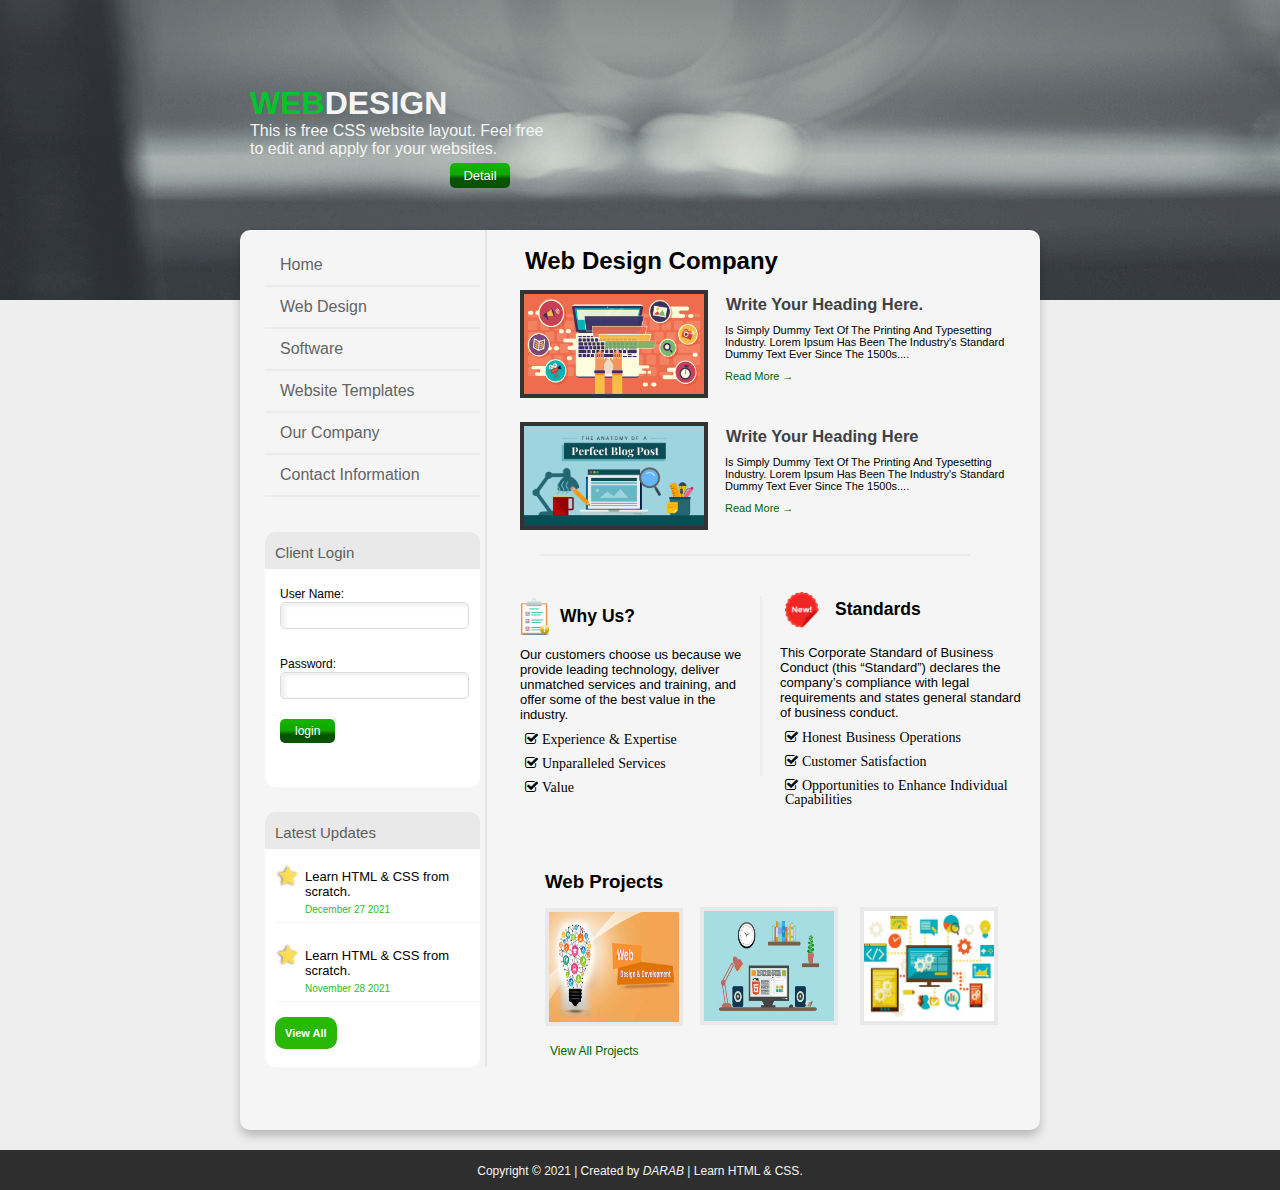
<file: index.html>
<!DOCTYPE html>
<html>

<head>
    <title>Website</title>
    <link rel="stylesheet" href="https://cdnjs.cloudflare.com/ajax/libs/font-awesome/4.7.0/css/font-awesome.min.css">
    <link href="css/home.css" rel="stylesheet">
</head>

<body>
    <header>
        <div id="top">
            <div class="container">
                <div id="header">
                    <h1><span>WEB</span>DESIGN</h1>
                    <p>This is free CSS website layout. Feel free to edit and apply for your websites.</p>
                    <span id="link"><a href="">Detail</a></span>
                </div>
            </div> <!-- end of top view -->
        </div> <!-- end of top-->
    </header> <!-- end of header-->
    <div id="main" class="container">
        <div id="sidebar">
            <div class="sidbar-box1">
                <ul>
                    <li><a href="index.html">Home</a></li>
                    <li><a href="web-design.html">Web Design</a></li>
                    <li><a href="software.html">Software</a></li>
                    <li><a href="website-template.html">Website Templates</a></li>
                    <li><a href="our-company.html">Our Company</a></li>
                    <li><a href="Contact-us.html">Contact Information</a></li>
                </ul>
            </div> <!-- sidebar-box end-->

            <div class="sidebar-box2">
                <form>
                    <div class="login-top">
                        <h3>Client Login</h3>
                    </div>
                    <div class="credential">
                        <span for="name">User Name:</span>
                        <input id="name" type="text" name="name">
                    </div>
                    <div class="credential">
                        <span for="pass">Password:</span>
                        <input id="pass" type="password" name="pass">
                    </div>
                    <div class="sub">
                        <input type="submit" value="login">
                    </div>
                </form>
            </div><!-- end of sidebar-box2 -->

            <div class="sidebar-box3">
                <div class="updates">
                    <h3>Latest Updates</h3>
                </div>
                <div class="update-block">
                    <p>Learn HTML & CSS from scratch.</p>
                    <time datetime="2021-12-27">December 27 2021</time>
                </div>

                <div class="update-block">
                    <p>Learn HTML & CSS from scratch.</p>
                    <time datetime="2021-11-28">November 28 2021</time>
                </div>

                <div class="down">
                    <p><a href="/">View All</a></p>
                </div>

            </div> <!-- end of sidebar-box3 -->

        </div>
        <!--end of sidebar-->

        <div class="col">
            <div class="column">
                <h2>Web Design Company</h2>
                <div class="para1">
                    <a href="/"><img src="images/col-img1.jpg" alt="col1">
                    <div class="para">
                        <h2>Write your heading here.</h2></a>
                        <p>Is simply dummy text of the printing and typesetting industry. Lorem Ipsum has been the
                            industry's
                            standard dummy text ever since the 1500s....
                        </p>
                        <p class="rdmr"><a href="/">Read More &rarr;</a></p>
                    </div>
                </div>

                <div class="para1">
                    <a href="/"><img src="images/col-img2.png" alt="col1">
                    <div class="para2">
                        <h2>Write your heading here</h2></a>
                        <p>Is simply dummy text of the printing and typesetting industry. Lorem Ipsum has been the
                            industry's
                            standard dummy text ever since the 1500s....
                        </p>
                        <p class="rdmr"><a href="/">Read More &rarr;</a></p>
                    </div>
                </div>
            </div>
            <div class="line"></div>

            <div class="col2">
                <div class="h2">
                    <h3>Why Us?</h3>
                </div>
                <div class="p2">
                    <p>
                        Our customers choose us because we provide leading technology, deliver unmatched services and
                        training, and offer some of the best value in the industry.
                    </p>
                </div>
                <div>
                    <ul class="ul">
                        <li class="fa fa-check-square-o"> Experience & Expertise</li>
                        <li class="fa fa-check-square-o"> Unparalleled Services</li>
                        <li class="fa fa-check-square-o"> Value</li>
                    </ul>
                </div>
            </div>

            <div class="hor-line">

            </div>

            <div class="col3">
                <div class="h3">
                    <h3>Standards</h3>
                </div>
                <div class="p2">
                    <p>
                        This Corporate Standard of Business Conduct (this “Standard”) declares the company’s compliance
                        with legal requirements and states general standard of business conduct.
                    </p>
                </div>
                <div class="list2">
                    <ul>
                        <li class="fa fa-check-square-o"> Honest Business Operations</li>
                        <li class="fa fa-check-square-o"> Customer Satisfaction</li>
                        <li class="fa fa-check-square-o"> Opportunities to Enhance Individual Capabilities</li>
                    </ul>
                </div>
            </div>

            <div class="col4">
                <div>
                    <h3>Web Projects</h3>
                </div>
                <div class="pro">
                    <img src="images/pic1.jpg" alt="project">
                </div>

                <div class="pro1">
                    <img src="images/pic2.jpeg" alt="project">
                </div>

                <div class="pro2">
                    <img src="images/pic3.jpg" alt="project">
                </div>

                <div class="all-projects">
                    <a href="/">View All Projects</a>
                </div>
            </div>
        </div>
        <!--end of col-->

    </div>

    <footer id="copyright">
        <div class="credit">
            <p class="cop">Copyright &copy; 2021 | Created by <em>DARAB</em> | Learn HTML & CSS.</p>
        </div>
    </footer>
</body>

</html>
</file>
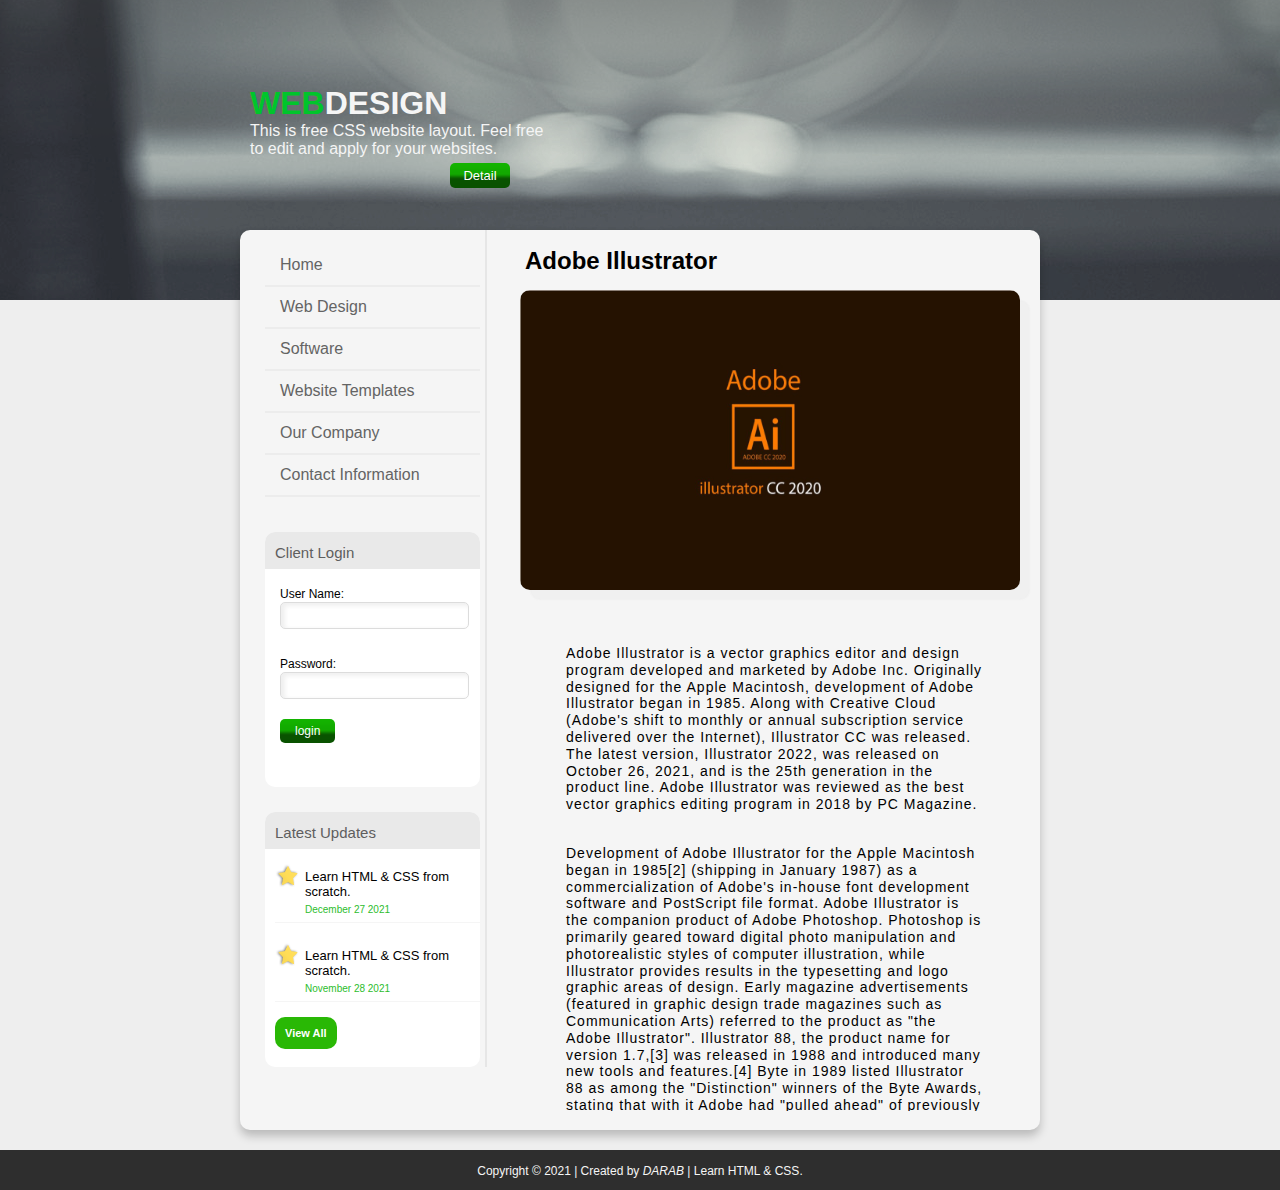
<file: adobe-illustrator.html>
<!DOCTYPE html>
<html>

<head>
    <title>Website</title>
    <link rel="stylesheet" href="https://cdnjs.cloudflare.com/ajax/libs/font-awesome/4.7.0/css/font-awesome.min.css">
    <link href="css/home.css" rel="stylesheet">
</head>

<body>
    <header>
        <div id="top">
            <div class="container">
                <div id="header">
                    <h1><span>WEB</span>DESIGN</h1>
                    <p>This is free CSS website layout. Feel free to edit and apply for your websites.</p>
                    <span id="link"><a href="">Detail</a></span>
                </div>
            </div> <!-- end of top view -->
        </div> <!-- end of top-->
    </header> <!-- end of header-->
    <div id="main" class="container">
        <div id="sidebar">
            <div class="sidbar-box1">
                <ul>
                    <li><a href="index.html">Home</a></li>
                    <li><a href="web-design.html">Web Design</a></li>
                    <li><a href="software.html">Software</a></li>
                    <li><a href="website-template.html">Website Templates</a></li>
                    <li><a href="our-company.html">Our Company</a></li>
                    <li><a href="Contact-us.html">Contact Information</a></li>
                </ul>
            </div> <!-- sidebar-box end-->

            <div class="sidebar-box2">
                <form>
                    <div class="login-top">
                        <h3>Client Login</h3>
                    </div>
                    <div class="credential">
                        <span for="name">User Name:</span>
                        <input id="name" type="text" name="name">
                    </div>
                    <div class="credential">
                        <span for="pass">Password:</span>
                        <input id="pass" type="password" name="pass">
                    </div>
                    <div class="sub">
                        <input type="submit" value="login">
                    </div>
                </form>
            </div><!-- end of sidebar-box2 -->

            <div class="sidebar-box3">
                <div class="updates">
                    <h3>Latest Updates</h3>
                </div>
                <div class="update-block">
                    <p>Learn HTML & CSS from scratch.</p>
                    <time datetime="2021-12-27">December 27 2021</time>
                </div>

                <div class="update-block">
                    <p>Learn HTML & CSS from scratch.</p>
                    <time datetime="2021-11-28">November 28 2021</time>
                </div>

                <div class="down">
                    <p><a href="/">View All</a></p>
                </div>

            </div> <!-- end of sidebar-box3 -->

        </div>
        <!--end of sidebar-->

        <div class="col">
            <div>
                <h2>Adobe Illustrator</h2>
                <div class="thumbnail">
                    <img src="images/Adobe-Illustrator.jpg" alt="our companay">
                </div>

                <div class="section">
                    <div class="our">
                        <p>Adobe Illustrator is a vector graphics editor and design program developed and marketed by
                            Adobe Inc. Originally designed for the Apple Macintosh, development of Adobe Illustrator
                            began in 1985. Along with Creative Cloud (Adobe's shift to monthly or annual subscription
                            service delivered over the Internet), Illustrator CC was released. The latest version,
                            Illustrator 2022, was released on October 26, 2021, and is the 25th generation in the
                            product line. Adobe Illustrator was reviewed as the best vector graphics editing program in
                            2018 by PC Magazine.
                        </p>

                        <p>
                            Development of Adobe Illustrator for the Apple Macintosh began in 1985[2] (shipping in
                            January 1987) as a commercialization of Adobe's in-house font development software and
                            PostScript file format. Adobe Illustrator is the companion product of Adobe Photoshop.
                            Photoshop is primarily geared toward digital photo manipulation and photorealistic styles of
                            computer illustration, while Illustrator provides results in the typesetting and logo
                            graphic areas of design. Early magazine advertisements (featured in graphic design trade
                            magazines such as Communication Arts) referred to the product as "the Adobe Illustrator".
                            Illustrator 88, the product name for version 1.7,[3] was released in 1988 and introduced
                            many new tools and features.[4]

                            Byte in 1989 listed Illustrator 88 as among the "Distinction" winners of the Byte Awards,
                            stating that with it Adobe had "pulled ahead" of previously industry-dominant competitor
                            Aldus FreeHand.[5]

                            Early versions of the software did not support working in preview mode and users needed to
                            have two windows open on their desktop in order to have a live preview of their work. One
                            window would show the work in progress and the other window would show a preview of the work
                            in progress.
                        </p>
                    </div>
                </div>
            </div>
        </div>
        <!--end of col-->

    </div>

    <footer id="copyright">
        <div class="credit">
            <p class="cop">Copyright &copy; 2021 | Created by <em>DARAB</em> | Learn HTML & CSS.</p>
        </div>
    </footer>
</body>

</html>
</file>
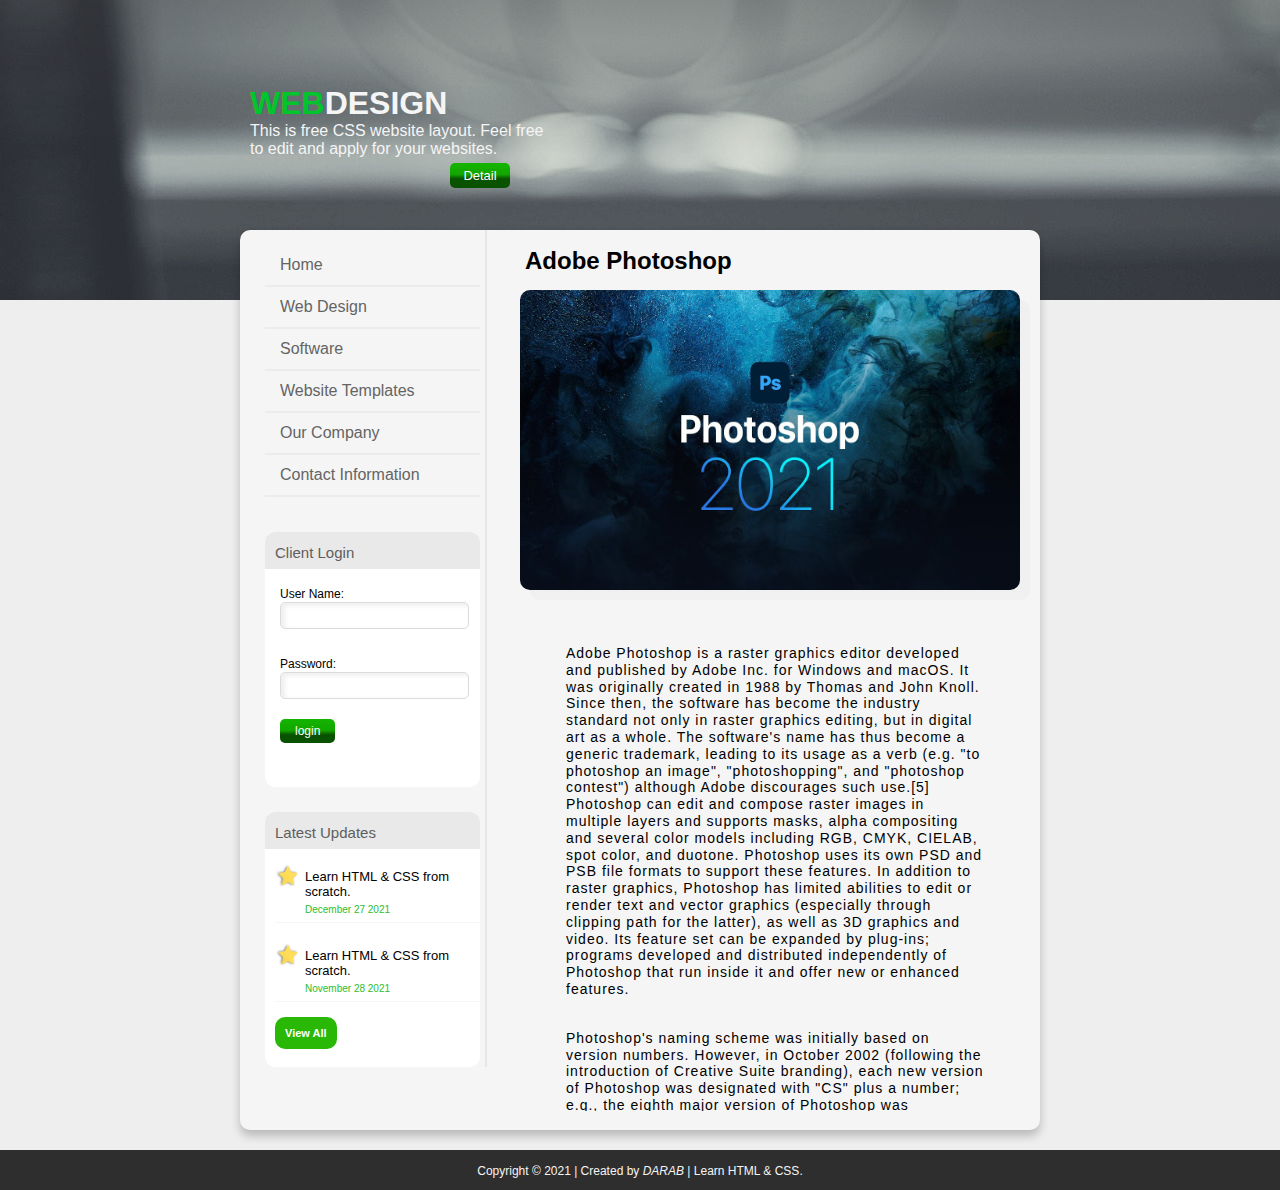
<file: adobe-photoshop.html>
<!DOCTYPE html>
<html>

<head>
    <title>Website</title>
    <link rel="stylesheet" href="https://cdnjs.cloudflare.com/ajax/libs/font-awesome/4.7.0/css/font-awesome.min.css">
    <link href="css/home.css" rel="stylesheet">
</head>

<body>
    <header>
        <div id="top">
            <div class="container">
                <div id="header">
                    <h1><span>WEB</span>DESIGN</h1>
                    <p>This is free CSS website layout. Feel free to edit and apply for your websites.</p>
                    <span id="link"><a href="">Detail</a></span>
                </div>
            </div> <!-- end of top view -->
        </div> <!-- end of top-->
    </header> <!-- end of header-->
    <div id="main" class="container">
        <div id="sidebar">
            <div class="sidbar-box1">
                <ul>
                    <li><a href="index.html">Home</a></li>
                    <li><a href="web-design.html">Web Design</a></li>
                    <li><a href="software.html">Software</a></li>
                    <li><a href="website-template.html">Website Templates</a></li>
                    <li><a href="our-company.html">Our Company</a></li>
                    <li><a href="Contact-us.html">Contact Information</a></li>
                </ul>
            </div> <!-- sidebar-box end-->

            <div class="sidebar-box2">
                <form>
                    <div class="login-top">
                        <h3>Client Login</h3>
                    </div>
                    <div class="credential">
                        <span for="name">User Name:</span>
                        <input id="name" type="text" name="name">
                    </div>
                    <div class="credential">
                        <span for="pass">Password:</span>
                        <input id="pass" type="password" name="pass">
                    </div>
                    <div class="sub">
                        <input type="submit" value="login">
                    </div>
                </form>
            </div><!-- end of sidebar-box2 -->

            <div class="sidebar-box3">
                <div class="updates">
                    <h3>Latest Updates</h3>
                </div>
                <div class="update-block">
                    <p>Learn HTML & CSS from scratch.</p>
                    <time datetime="2021-12-27">December 27 2021</time>
                </div>

                <div class="update-block">
                    <p>Learn HTML & CSS from scratch.</p>
                    <time datetime="2021-11-28">November 28 2021</time>
                </div>

                <div class="down">
                    <p><a href="/">View All</a></p>
                </div>

            </div> <!-- end of sidebar-box3 -->

        </div>
        <!--end of sidebar-->

        <div class="col">
            <div>
                <h2>Adobe Photoshop</h2>
                <div class="thumbnail">
                    <img src="images/photshop.jpg" alt="our companay">
                </div>

                <div class="section">
                    <div class="our">
                        <p>Adobe Photoshop is a raster graphics editor developed and published by Adobe Inc. for Windows
                            and macOS. It was originally created in 1988 by Thomas and John Knoll. Since then, the
                            software has become the industry standard not only in raster graphics editing, but in
                            digital art as a whole. The software's name has thus become a generic trademark, leading to
                            its usage as a verb (e.g. "to photoshop an image", "photoshopping", and "photoshop contest")
                            although Adobe discourages such use.[5] Photoshop can edit and compose raster images in
                            multiple layers and supports masks, alpha compositing and several color models including
                            RGB, CMYK, CIELAB, spot color, and duotone. Photoshop uses its own PSD and PSB file formats
                            to support these features. In addition to raster graphics, Photoshop has limited abilities
                            to edit or render text and vector graphics (especially through clipping path for the
                            latter), as well as 3D graphics and video. Its feature set can be expanded by plug-ins;
                            programs developed and distributed independently of Photoshop that run inside it and offer
                            new or enhanced features.
                        </p>
                            
                        <p>
                            Photoshop's naming scheme was initially based on version numbers. However, in October 2002
                            (following the introduction of Creative Suite branding), each new version of Photoshop was
                            designated with "CS" plus a number; e.g., the eighth major version of Photoshop was Photoshop CS
                            and the ninth was Photoshop CS2. Photoshop CS3 through CS6 were also distributed in two
                            different editions: Standard and Extended. With the introduction of the Creative Cloud branding
                            in June 2013 (and in turn, the change of the "CS" suffix to "CC"), Photoshop's licensing scheme
                            was changed to that of software as a service subscription model. Historically, Photoshop was
                            bundled with additional software such as Adobe ImageReady, Adobe Fireworks, Adobe Bridge, Adobe
                            Device Central and Adobe Camera RAW.
                        </p>
                    </div>
                </div>
            </div>
        </div>
        <!--end of col-->

    </div>

    <footer id="copyright">
        <div class="credit">
            <p class="cop">Copyright &copy; 2021 | Created by <em>DARAB</em> | Learn HTML & CSS.</p>
        </div>
    </footer>
</body>

</html>
</file>
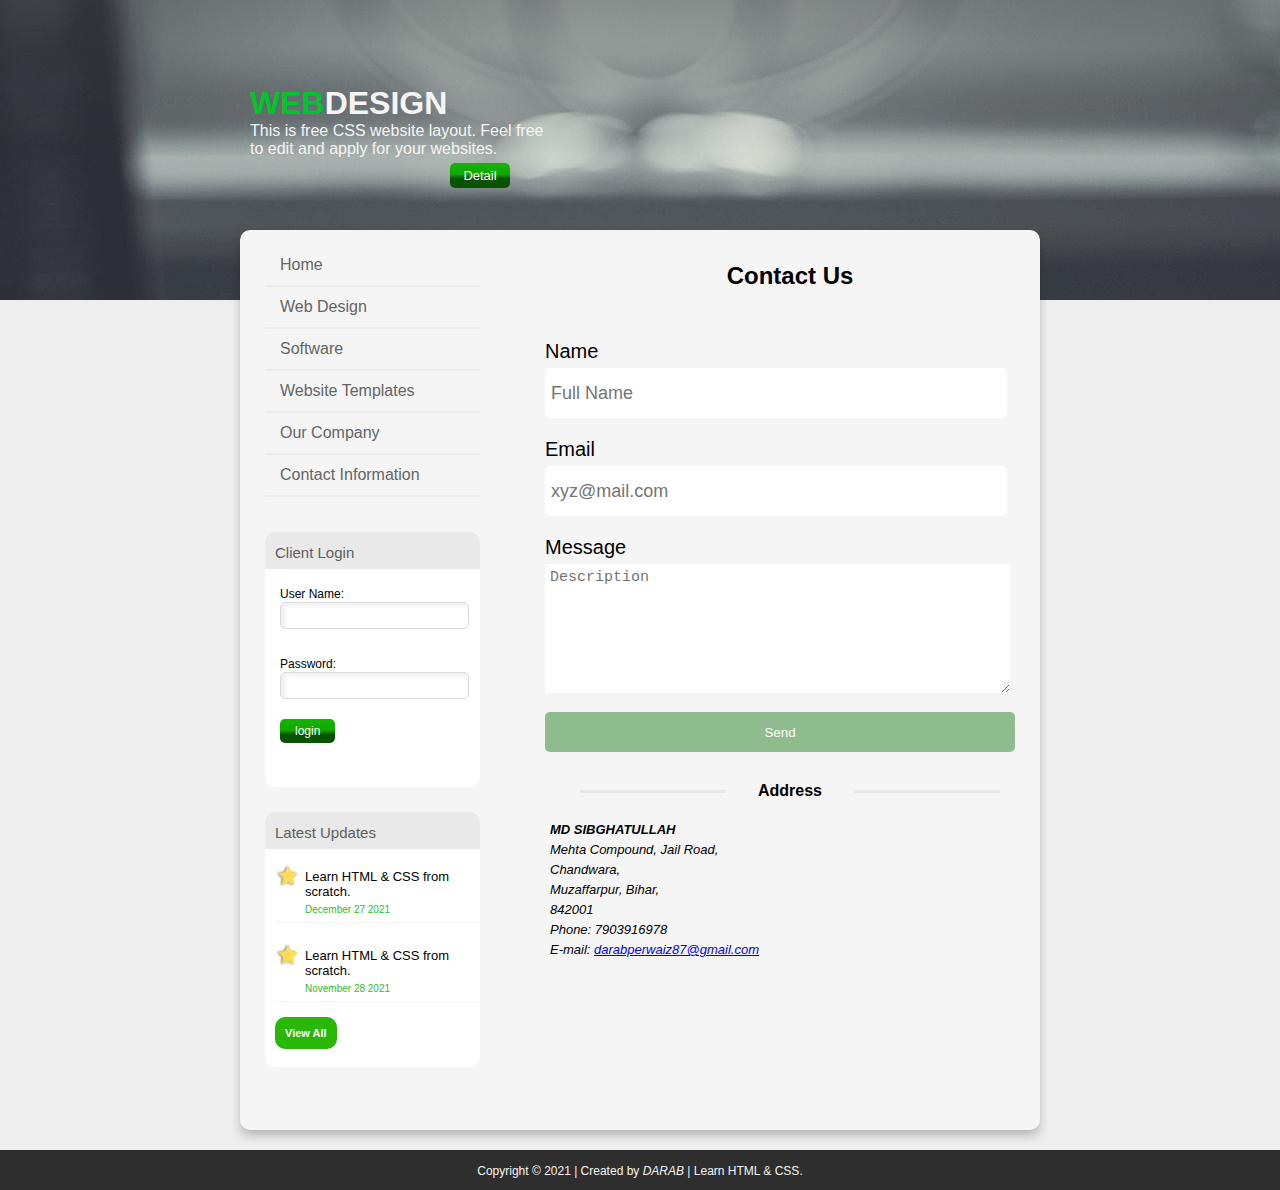
<file: Contact-us.html>
<!DOCTYPE html>
<html>

<head>
    <title>Website</title>
    <link rel="stylesheet" href="https://cdnjs.cloudflare.com/ajax/libs/font-awesome/4.7.0/css/font-awesome.min.css">
    <link href="css/contact.css" rel="stylesheet">
</head>

<body>
    <header>
        <div id="top">
            <div class="container">
                <div id="header">
                    <h1><span>WEB</span>DESIGN</h1>
                    <p>This is free CSS website layout. Feel free to edit and apply for your websites.</p>
                    <span id="link"><a href="">Detail</a></span>
                </div>
            </div> <!-- end of top view -->
        </div> <!-- end of top-->
    </header> <!-- end of header-->
    <div id="main" class="container">
        <div id="sidebar">
            <div class="sidbar-box1">
                <ul>
                    <li><a href="index.html">Home</a></li>
                    <li><a href="web-design.html">Web Design</a></li>
                    <li><a href="software.html">Software</a></li>
                    <li><a href="website-template.html">Website Templates</a></li>
                    <li><a href="our-company.html">Our Company</a></li>
                    <li><a href="Contact-us.html">Contact Information</a></li>
                </ul>
            </div> <!-- sidebar-box end-->

            <div class="sidebar-box2">
                <form>
                    <div class="login-top">
                        <h3>Client Login</h3>
                    </div>
                    <div class="credential">
                        <span for="name">User Name:</span>
                        <input id="name" type="text" name="name">
                    </div>
                    <div class="credential">
                        <span for="pass">Password:</span>
                        <input id="pass" type="password" name="password">
                    </div>
                    <div class="sub">
                        <input type="submit" value="login">
                    </div>
                </form>
            </div><!-- end of sidebar-box2 -->

            <div class="sidebar-box3">
                <div class="updates">
                    <h3>Latest Updates</h3>
                </div>
                <div class="update-block">
                    <p>Learn HTML & CSS from scratch.</p>
                    <time datetime="2021-12-27">December 27 2021</time>
                </div>

                <div class="update-block">
                    <p>Learn HTML & CSS from scratch.</p>
                    <time datetime="2021-11-28">November 28 2021</time>
                </div>

                <div class="down">
                    <p><a href="/">View All</a></p>
                </div>

            </div> <!-- end of sidebar-box3 -->

        </div>
        <!--end of sidebar-->

        <div class="col">
            <div>
                <h2>Contact Us</h2>
            </div>

            <div>
                <p></p>
            </div>

            <div>
                <form>
                    <div class="field">
                        <label for="your">Name</label><br>
                        <input type="text" id="your" placeholder="Full Name">
                    </div>

                    <div class="field">
                        <label for="email">Email</label><br>
                        <input type="text" id="email" placeholder="xyz@mail.com">
                    </div>

                    <div class="field">
                        <label for="message">Message</label><br>
                        <textarea cols="30" rows="7" placeholder="Description"></textarea>
                    </div>

                    <div class="send-button">
                        <input type="submit" value="Send">
                    </div>
                </form>
                <div class="separator">
                    <div class="line"></div>
                    <h3>Address</h3>
                    <div class="line"></div>
                  </div>
                <address>
                    <li><strong>MD SIBGHATULLAH</strong></li>
                    <li>Mehta Compound, Jail Road,</li>
                    <li>Chandwara,</li>
                    <li>Muzaffarpur, Bihar,</li>
                    <li>842001</li>
                    <li>Phone: 7903916978</li>
                    <li>E-mail: <a href="mailto:darabperwaiz87@gmail.com">darabperwaiz87@gmail.com</a></li>
                </address>
            </div>
            
        </div>
        <!--end of col-->

    </div>

    <footer id="copyright">
        <div class="credit">
            <p class="cop">Copyright &copy; 2021 | Created by <em>DARAB</em> | Learn HTML & CSS.</p>
        </div>
    </footer>
</body>

</html>
</file>
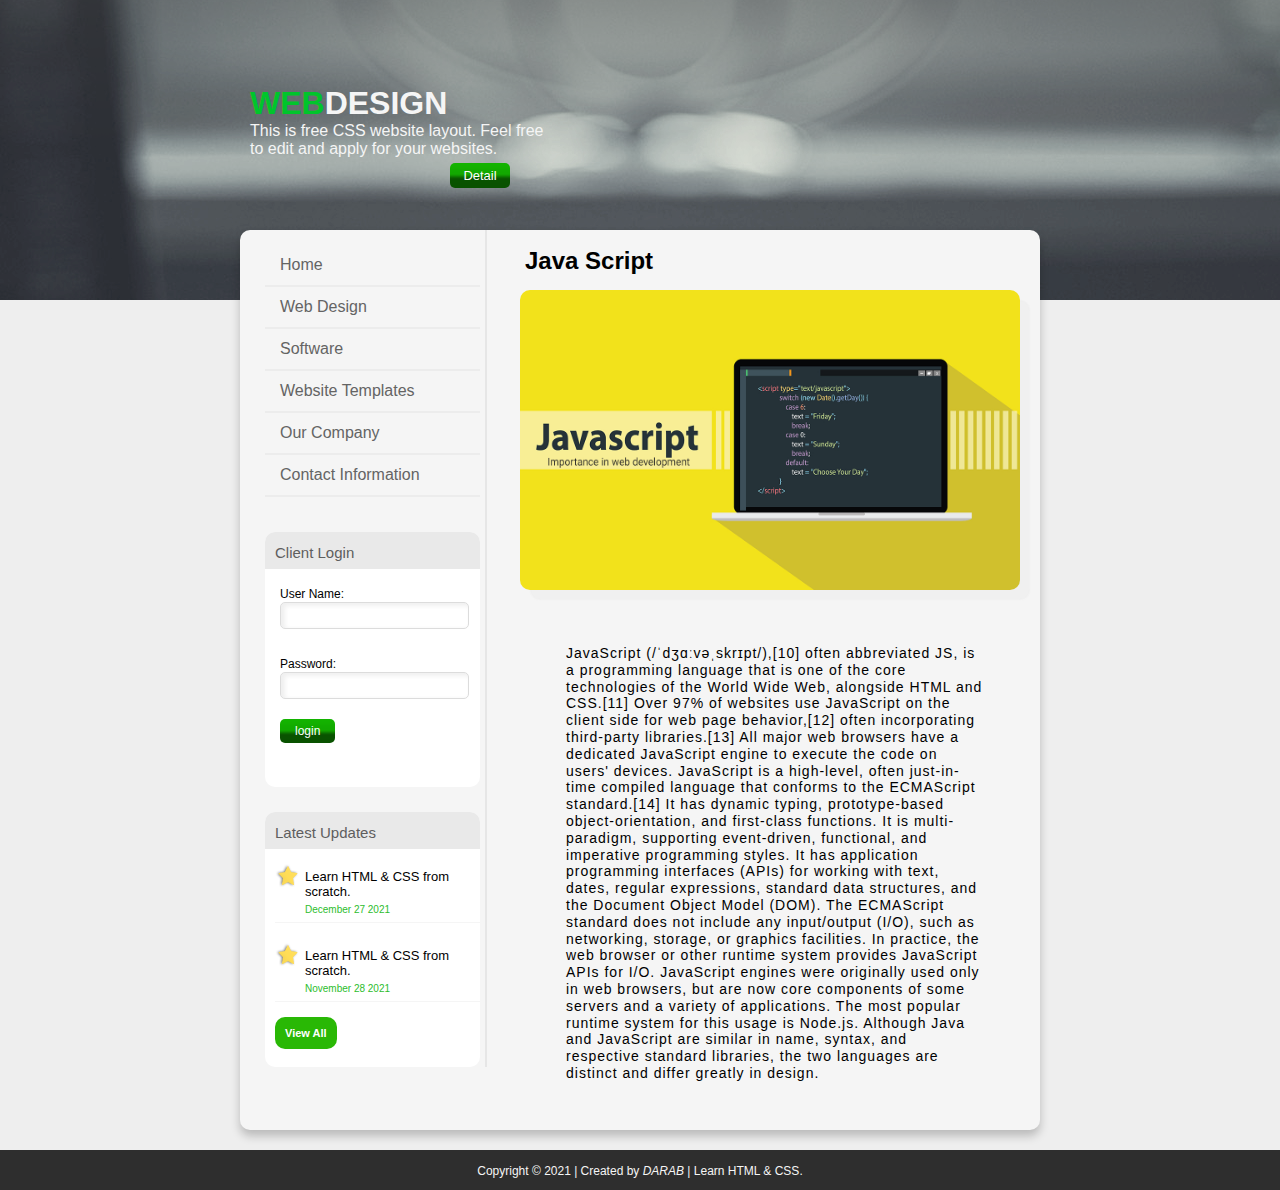
<file: java-script.html>
<!DOCTYPE html>
<html>

<head>
    <title>Website</title>
    <link rel="stylesheet" href="https://cdnjs.cloudflare.com/ajax/libs/font-awesome/4.7.0/css/font-awesome.min.css">
    <link href="css/home.css" rel="stylesheet">
</head>

<body>
    <header>
        <div id="top">
            <div class="container">
                <div id="header">
                    <h1><span>WEB</span>DESIGN</h1>
                    <p>This is free CSS website layout. Feel free to edit and apply for your websites.</p>
                    <span id="link"><a href="">Detail</a></span>
                </div>
            </div> <!-- end of top view -->
        </div> <!-- end of top-->
    </header> <!-- end of header-->
    <div id="main" class="container">
        <div id="sidebar">
            <div class="sidbar-box1">
                <ul>
                    <li><a href="index.html">Home</a></li>
                    <li><a href="web-design.html">Web Design</a></li>
                    <li><a href="software.html">Software</a></li>
                    <li><a href="website-template.html">Website Templates</a></li>
                    <li><a href="our-company.html">Our Company</a></li>
                    <li><a href="Contact-us.html">Contact Information</a></li>
                </ul>
            </div> <!-- sidebar-box end-->

            <div class="sidebar-box2">
                <form>
                    <div class="login-top">
                        <h3>Client Login</h3>
                    </div>
                    <div class="credential">
                        <span for="name">User Name:</span>
                        <input id="name" type="text" name="name">
                    </div>
                    <div class="credential">
                        <span for="pass">Password:</span>
                        <input id="pass" type="password" name="pass">
                    </div>
                    <div class="sub">
                        <input type="submit" value="login">
                    </div>
                </form>
            </div><!-- end of sidebar-box2 -->

            <div class="sidebar-box3">
                <div class="updates">
                    <h3>Latest Updates</h3>
                </div>
                <div class="update-block">
                    <p>Learn HTML & CSS from scratch.</p>
                    <time datetime="2021-12-27">December 27 2021</time>
                </div>

                <div class="update-block">
                    <p>Learn HTML & CSS from scratch.</p>
                    <time datetime="2021-11-28">November 28 2021</time>
                </div>

                <div class="down">
                    <p><a href="/">View All</a></p>
                </div>

            </div> <!-- end of sidebar-box3 -->

        </div>
        <!--end of sidebar-->

        <div class="col">
            <div>
                <h2>Java Script</h2>
                <div class="thumbnail">
                    <img src="images/javascript.jpg" alt="our companay">
                </div>

                <div class="section">
                    <div class="our">
                        <p>JavaScript (/ˈdʒɑːvəˌskrɪpt/),[10] often abbreviated JS, is a programming language that is one of the core technologies of the World Wide Web, alongside HTML and CSS.[11] Over 97% of websites use JavaScript on the client side for web page behavior,[12] often incorporating third-party libraries.[13] All major web browsers have a dedicated JavaScript engine to execute the code on users' devices.

                            JavaScript is a high-level, often just-in-time compiled language that conforms to the ECMAScript standard.[14] It has dynamic typing, prototype-based object-orientation, and first-class functions. It is multi-paradigm, supporting event-driven, functional, and imperative programming styles. It has application programming interfaces (APIs) for working with text, dates, regular expressions, standard data structures, and the Document Object Model (DOM).
                            
                            The ECMAScript standard does not include any input/output (I/O), such as networking, storage, or graphics facilities. In practice, the web browser or other runtime system provides JavaScript APIs for I/O.
                            
                            JavaScript engines were originally used only in web browsers, but are now core components of some servers and a variety of applications. The most popular runtime system for this usage is Node.js.
                            
                            Although Java and JavaScript are similar in name, syntax, and respective standard libraries, the two languages are distinct and differ greatly in design.
                        </p>
                            
                        <p>
                            The first web browser with a graphical user interface, Mosaic, was released in 1993. Accessible to non-technical people, it played a prominent role in the rapid growth of the nascent World Wide Web.[15] The lead developers of Mosaic then founded the Netscape corporation, which released a more polished browser, Netscape Navigator, in 1994. This quickly became the most-used.[16][17]

During these formative years of the Web, web pages could only be static, lacking the capability for dynamic behavior after the page was loaded in the browser. There was a desire in the burgeoning web development scene to remove this limitation, so in 1995, Netscape decided to add a scripting language to Navigator. They pursued two routes to achieve this: collaborating with Sun Microsystems to embed the Java programming language, while also hiring Brendan Eich to embed the Scheme language.[6]

Netscape management soon decided that the best option was for Eich to devise a new language, with syntax similar to Java and less like Scheme or other extant scripting languages.[5][6] Although the new language and its interpreter implementation were called LiveScript when first shipped as part of a Navigator beta in September 1995, the name was changed to JavaScript for the official release in December.[6][1][18]

The choice of the JavaScript name has caused confusion, implying that it is directly related to Java. At the time, the dot-com boom had begun and Java was the hot new language, so Eich considered the JavaScript name a marketing ploy by Netscape.[19]
                        </p>
                    </div>
                </div>
            </div>
        </div>
        <!--end of col-->

    </div>

    <footer id="copyright">
        <div class="credit">
            <p class="cop">Copyright &copy; 2021 | Created by <em>DARAB</em> | Learn HTML & CSS.</p>
        </div>
    </footer>
</body>

</html>
</file>
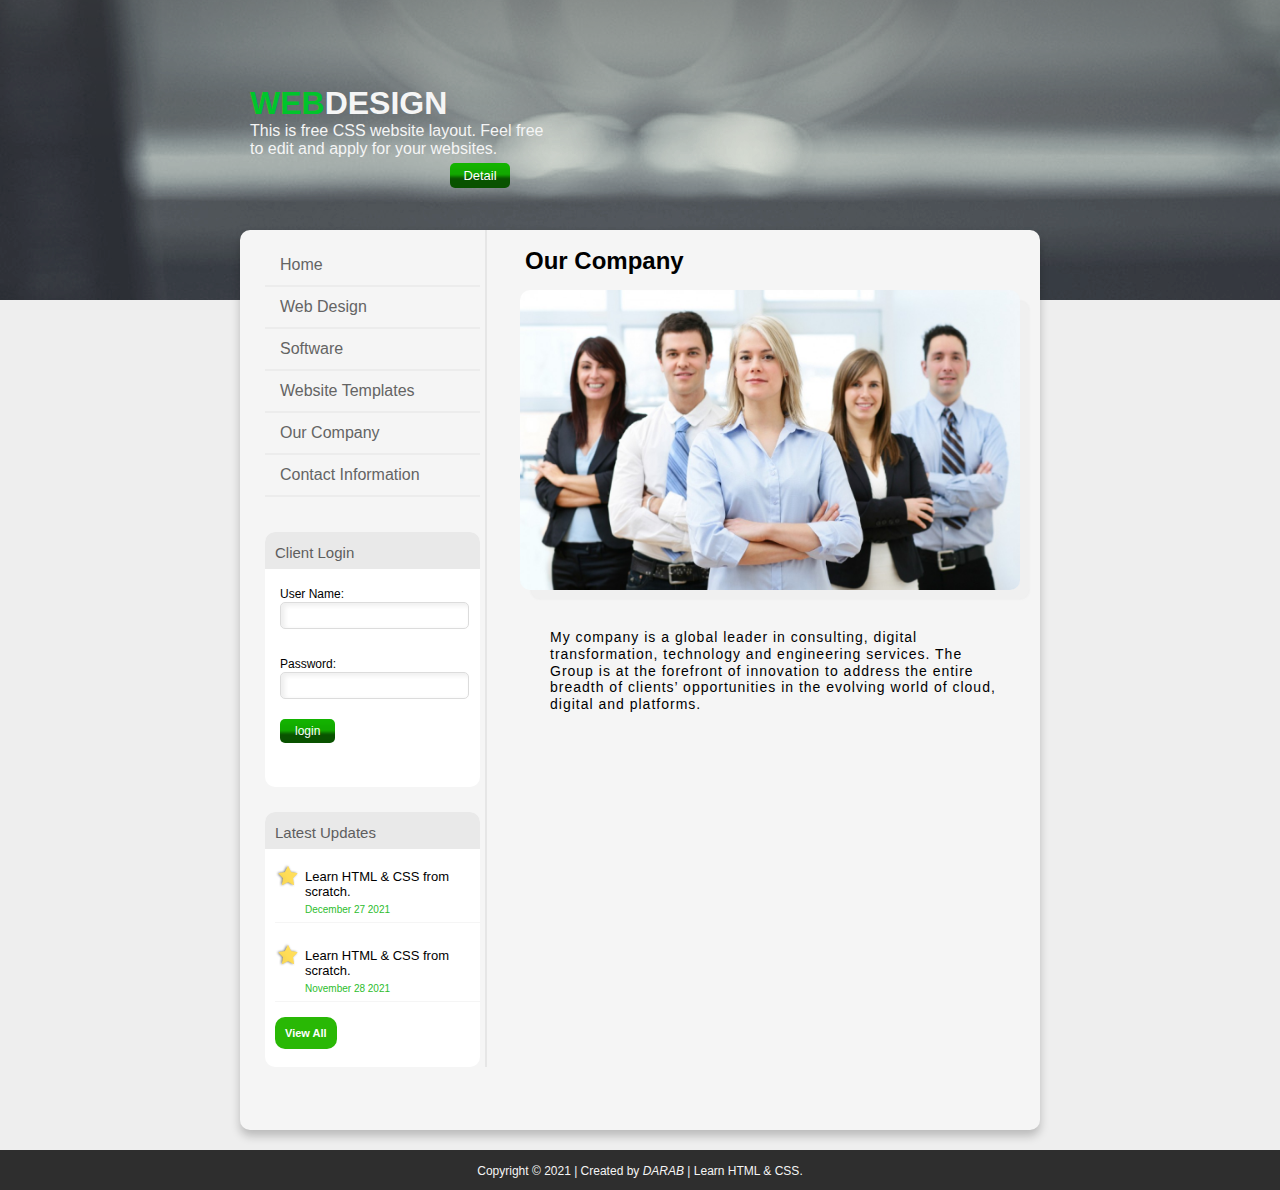
<file: our-company.html>
<!DOCTYPE html>
<html>

<head>
    <title>Website</title>
    <link rel="stylesheet" href="https://cdnjs.cloudflare.com/ajax/libs/font-awesome/4.7.0/css/font-awesome.min.css">
    <link href="css/home.css" rel="stylesheet">
</head>

<body>
    <header>
        <div id="top">
            <div class="container">
                <div id="header">
                    <h1><span>WEB</span>DESIGN</h1>
                    <p>This is free CSS website layout. Feel free to edit and apply for your websites.</p>
                    <span id="link"><a href="">Detail</a></span>
                </div>
            </div> <!-- end of top view -->
        </div> <!-- end of top-->
    </header> <!-- end of header-->
    <div id="main" class="container">
        <div id="sidebar">
            <div class="sidbar-box1">
                <ul>
                    <li><a href="index.html">Home</a></li>
                    <li><a href="web-design.html">Web Design</a></li>
                    <li><a href="software.html">Software</a></li>
                    <li><a href="website-template.html">Website Templates</a></li>
                    <li><a href="our-company.html">Our Company</a></li>
                    <li><a href="Contact-us.html">Contact Information</a></li>
                </ul>
            </div> <!-- sidebar-box end-->

            <div class="sidebar-box2">
                <form>
                    <div class="login-top">
                        <h3>Client Login</h3>
                    </div>
                    <div class="credential">
                        <span for="name">User Name:</span>
                        <input id="name" type="text" name="name">
                    </div>
                    <div class="credential">
                        <span for="pass">Password:</span>
                        <input id="pass" type="password" name="pass">
                    </div>
                    <div class="sub">
                        <input type="submit" value="login">
                    </div>
                </form>
            </div><!-- end of sidebar-box2 -->

            <div class="sidebar-box3">
                <div class="updates">
                    <h3>Latest Updates</h3>
                </div>
                <div class="update-block">
                    <p>Learn HTML & CSS from scratch.</p>
                    <time datetime="2021-12-27">December 27 2021</time>
                </div>

                <div class="update-block">
                    <p>Learn HTML & CSS from scratch.</p>
                    <time datetime="2021-11-28">November 28 2021</time>
                </div>

                <div class="down">
                    <p><a href="/">View All</a></p>
                </div>

            </div> <!-- end of sidebar-box3 -->

        </div>
        <!--end of sidebar-->

        <div class="col">
            <div>
                <h2>Our Company</h2>
                <div class="thumbnail">
                    <img src="images/our-company.jpg" alt="our companay">
                </div>

                <div class="our">
                    <p>My company is a global leader in consulting, digital transformation, technology and engineering
                        services. The Group is at the forefront of innovation to address the entire breadth of clients’
                        opportunities in the evolving world of cloud, digital and platforms.
                    </p>

                    <p>

                    </p>  
                </div>
            </div>
        </div>
        <!--end of col-->

    </div>

    <footer id="copyright">
        <div class="credit">
            <p class="cop">Copyright &copy; 2021 | Created by <em>DARAB</em> | Learn HTML & CSS.</p>
        </div>
    </footer>
</body>

</html>
</file>
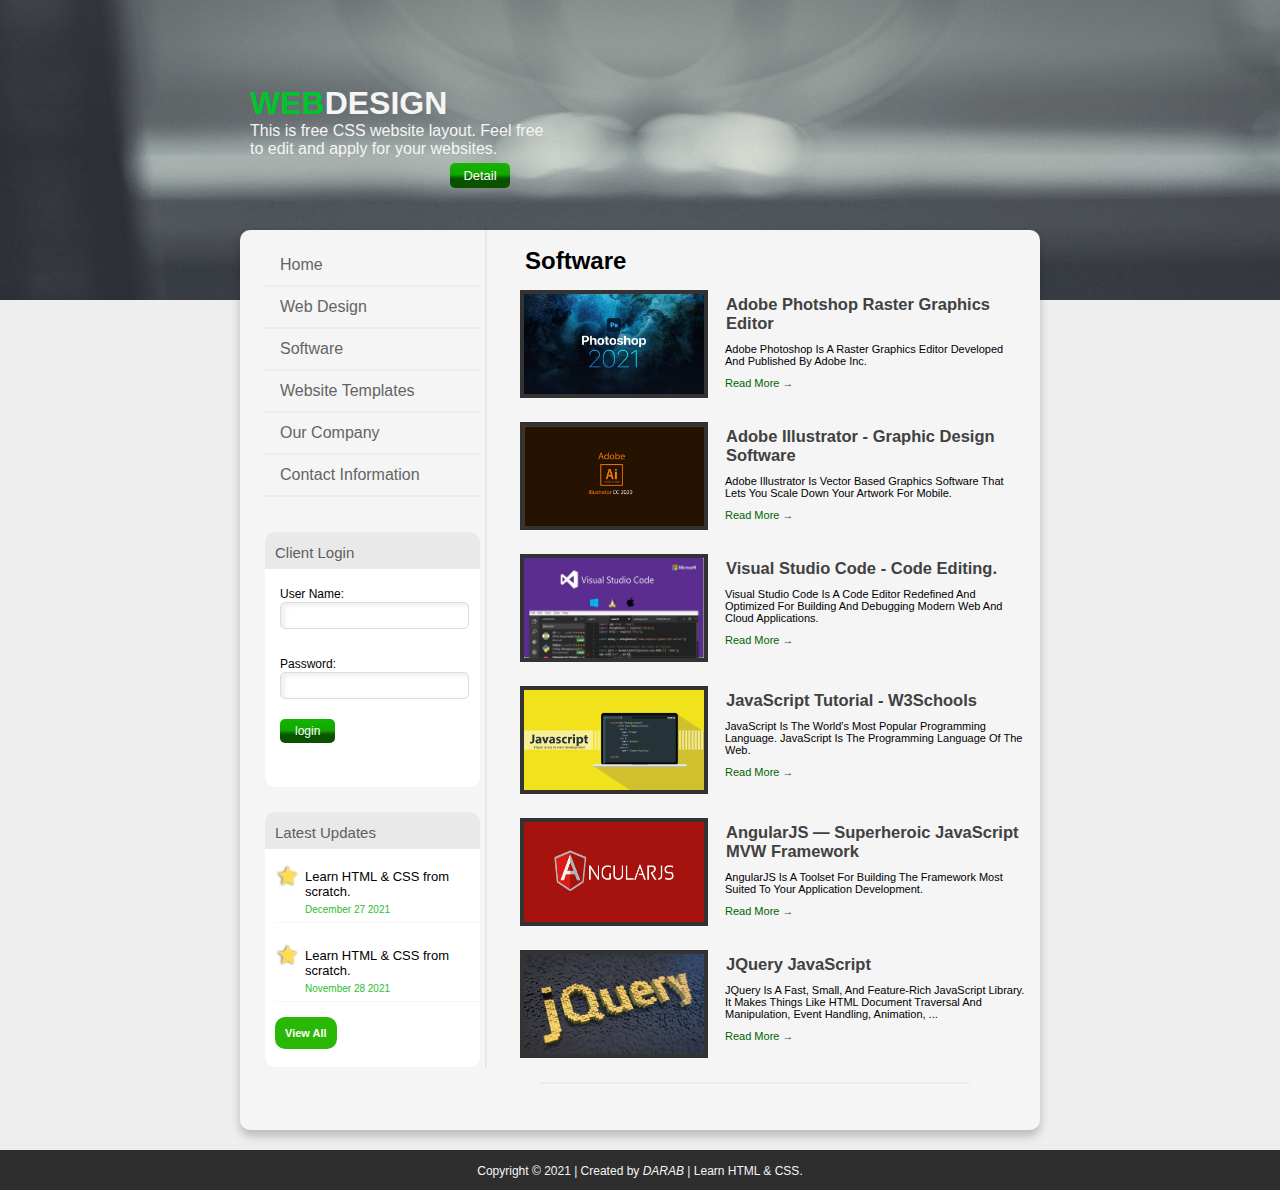
<file: software.html>
<!DOCTYPE html>
<html>

<head>
    <title>Website</title>
    <link rel="stylesheet" href="https://cdnjs.cloudflare.com/ajax/libs/font-awesome/4.7.0/css/font-awesome.min.css">
    <link href="css/home.css" rel="stylesheet">
</head>

<body>
    <header>
        <div id="top">
            <div class="container">
                <div id="header">
                    <h1><span>WEB</span>DESIGN</h1>
                    <p>This is free CSS website layout. Feel free to edit and apply for your websites.</p>
                    <span id="link"><a href="">Detail</a></span>
                </div>
            </div> <!-- end of top view -->
        </div> <!-- end of top-->
    </header> <!-- end of header-->
    <div id="main" class="container">
        <div id="sidebar">
            <div class="sidbar-box1">
                <ul>
                    <li><a href="index.html">Home</a></li>
                    <li><a href="web-design.html">Web Design</a></li>
                    <li><a href="software.html">Software</a></li>
                    <li><a href="website-template.html">Website Templates</a></li>
                    <li><a href="our-company.html">Our Company</a></li>
                    <li><a href="Contact-us.html">Contact Information</a></li>
                </ul>
            </div> <!-- sidebar-box end-->

            <div class="sidebar-box2">
                <form>
                    <div class="login-top">
                        <h3>Client Login</h3>
                    </div>
                    <div class="credential">
                        <span for="name">User Name:</span>
                        <input id="name" type="text" name="name">
                    </div>
                    <div class="credential">
                        <span for="pass">Password:</span>
                        <input id="pass" type="password" name="pass">
                    </div>
                    <div class="sub">
                        <input type="submit" value="login">
                    </div>
                </form>
            </div><!-- end of sidebar-box2 -->

            <div class="sidebar-box3">
                <div class="updates">
                    <h3>Latest Updates</h3>
                </div>
                <div class="update-block">
                    <p>Learn HTML & CSS from scratch.</p>
                    <time datetime="2021-12-27">December 27 2021</time>
                </div>

                <div class="update-block">
                    <p>Learn HTML & CSS from scratch.</p>
                    <time datetime="2021-11-28">November 28 2021</time>
                </div>

                <div class="down">
                    <p><a href="/">View All</a></p>
                </div>

            </div> <!-- end of sidebar-box3 -->

        </div>
        <!--end of sidebar-->

        <div class="col">
            <div class="column">
                <h2>Software</h2>
                <div class="para1">
                    <a href="adobe-photoshop.html"><img src="images/photshop.jpg" alt="col1">
                        <div class="para">
                            <h2>Adobe Photshop Raster Graphics Editor</h2>
                    </a>
                    <p>Adobe Photoshop is a raster graphics editor developed and published by Adobe Inc.
                    </p>
                    <p class="rdmr"><a href="adobe-photoshop.html">Read More &rarr;</a></p>
                </div>
            </div>

            <div class="para1">
                <a href="adobe-illustrator.html"><img src="images/Adobe-Illustrator.jpg" alt="col1">
                    <div class="para2">
                        <h2>Adobe Illustrator - Graphic Design Software</h2>
                </a>
                <p>Adobe Illustrator is vector based graphics software that lets you scale down your artwork for mobile.
                </p>
                <p class="rdmr"><a href="adobe-illustrator.html">Read More &rarr;</a></p>
            </div>
        </div>

        <div class="para1">
            <a href="vscode.html"><img src="images/VSCode.png" alt="col1">
                <div class="para">
                    <h2>Visual Studio Code - Code Editing.</h2>
            </a>
            <p>Visual Studio Code is a code editor redefined and optimized for building and debugging modern web and
                cloud applications.
            </p>
            <p class="rdmr"><a href="vscode.html">Read More &rarr;</a></p>
        </div>
    </div>

    <div class="para1">
        <a href="java-script.html"><img src="images/javascript.jpg" alt="col1">
            <div class="para2">
                <h2>JavaScript Tutorial - W3Schools</h2>
        </a>
        <p>JavaScript is the world's most popular programming language. JavaScript is the programming language of the
            Web.
        </p>
        <p class="rdmr"><a href="java-script.html">Read More &rarr;</a></p>
    </div>
    </div>

    <div class="para1">
        <a href="/"><img src="images/angularjs.jpg" alt="col1">
            <div class="para">
                <h2>AngularJS — Superheroic JavaScript MVW Framework</h2>
        </a>
        <p>AngularJS is a toolset for building the framework most suited to your application development.
        </p>
        <p class="rdmr"><a href="/">Read More &rarr;</a></p>
    </div>
    </div>

    <div class="para1">
        <a href="/"><img src="images/jequery.webp" alt="col1">
            <div class="para2">
                <h2>jQuery JavaScript</h2>
        </a>
        <p>jQuery is a fast, small, and feature-rich JavaScript library. It makes things like HTML document traversal
            and manipulation, event handling, animation, ...
        </p>
        <p class="rdmr"><a href="/">Read More &rarr;</a></p>
    </div>
    </div>
    </div>
    <div class="line"></div>



    </div>
    <!--end of col-->

    </div>

    <footer id="copyright">
        <div class="credit">
            <p class="cop">Copyright &copy; 2021 | Created by <em>DARAB</em> | Learn HTML & CSS.</p>
        </div>
    </footer>
</body>

</html>
</file>
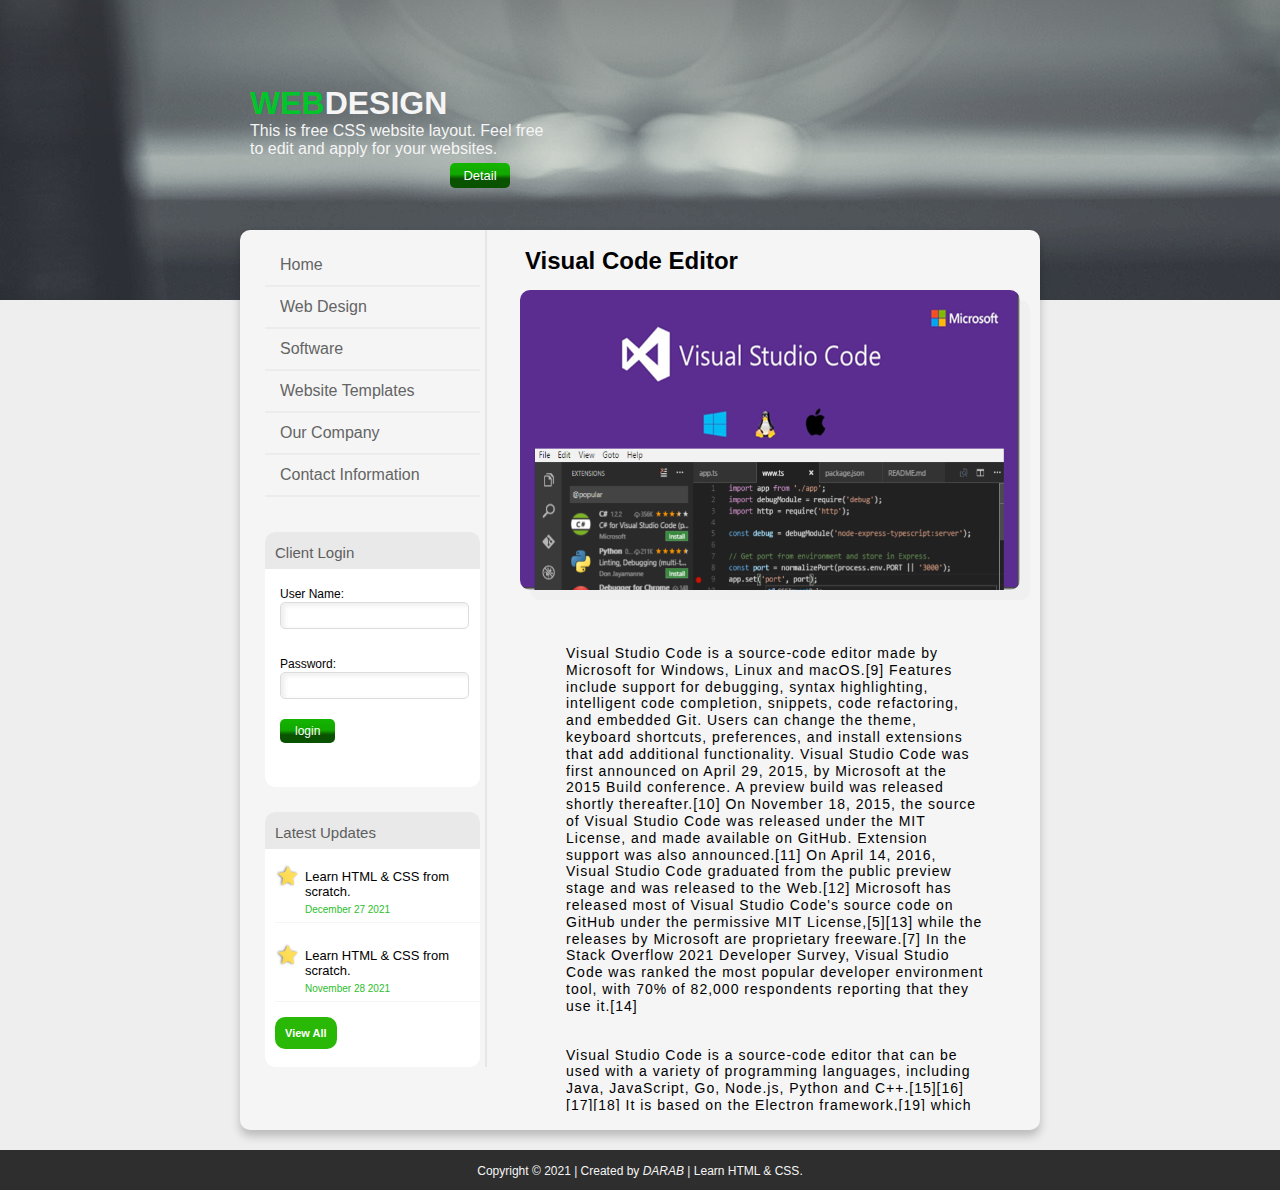
<file: vscode.html>
<!DOCTYPE html>
<html>

<head>
    <title>Website</title>
    <link rel="stylesheet" href="https://cdnjs.cloudflare.com/ajax/libs/font-awesome/4.7.0/css/font-awesome.min.css">
    <link href="css/home.css" rel="stylesheet">
</head>

<body>
    <header>
        <div id="top">
            <div class="container">
                <div id="header">
                    <h1><span>WEB</span>DESIGN</h1>
                    <p>This is free CSS website layout. Feel free to edit and apply for your websites.</p>
                    <span id="link"><a href="">Detail</a></span>
                </div>
            </div> <!-- end of top view -->
        </div> <!-- end of top-->
    </header> <!-- end of header-->
    <div id="main" class="container">
        <div id="sidebar">
            <div class="sidbar-box1">
                <ul>
                    <li><a href="index.html">Home</a></li>
                    <li><a href="web-design.html">Web Design</a></li>
                    <li><a href="software.html">Software</a></li>
                    <li><a href="website-template.html">Website Templates</a></li>
                    <li><a href="our-company.html">Our Company</a></li>
                    <li><a href="Contact-us.html">Contact Information</a></li>
                </ul>
            </div> <!-- sidebar-box end-->

            <div class="sidebar-box2">
                <form>
                    <div class="login-top">
                        <h3>Client Login</h3>
                    </div>
                    <div class="credential">
                        <span for="name">User Name:</span>
                        <input id="name" type="text" name="name">
                    </div>
                    <div class="credential">
                        <span for="pass">Password:</span>
                        <input id="pass" type="password" name="pass">
                    </div>
                    <div class="sub">
                        <input type="submit" value="login">
                    </div>
                </form>
            </div><!-- end of sidebar-box2 -->

            <div class="sidebar-box3">
                <div class="updates">
                    <h3>Latest Updates</h3>
                </div>
                <div class="update-block">
                    <p>Learn HTML & CSS from scratch.</p>
                    <time datetime="2021-12-27">December 27 2021</time>
                </div>

                <div class="update-block">
                    <p>Learn HTML & CSS from scratch.</p>
                    <time datetime="2021-11-28">November 28 2021</time>
                </div>

                <div class="down">
                    <p><a href="/">View All</a></p>
                </div>

            </div> <!-- end of sidebar-box3 -->

        </div>
        <!--end of sidebar-->

        <div class="col">
            <div>
                <h2>Visual Code Editor</h2>
                <div class="thumbnail">
                    <img src="images/VSCode.png" alt="our companay">
                </div>

                <div class="section">
                    <div class="our">
                        <p>Visual Studio Code is a source-code editor made by Microsoft for Windows, Linux and macOS.[9]
                            Features include support for debugging, syntax highlighting, intelligent code completion,
                            snippets, code refactoring, and embedded Git. Users can change the theme, keyboard
                            shortcuts, preferences, and install extensions that add additional functionality.

                            Visual Studio Code was first announced on April 29, 2015, by Microsoft at the 2015 Build
                            conference. A preview build was released shortly thereafter.[10]

                            On November 18, 2015, the source of Visual Studio Code was released under the MIT License,
                            and made available on GitHub. Extension support was also announced.[11] On April 14, 2016,
                            Visual Studio Code graduated from the public preview stage and was released to the Web.[12]
                            Microsoft has released most of Visual Studio Code's source code on GitHub under the
                            permissive MIT License,[5][13] while the releases by Microsoft are proprietary freeware.[7]

                            In the Stack Overflow 2021 Developer Survey, Visual Studio Code was ranked the most popular
                            developer environment tool, with 70% of 82,000 respondents reporting that they use it.[14]
                        </p>

                        <p>
                            Visual Studio Code is a source-code editor that can be used with a variety of programming
                            languages, including Java, JavaScript, Go, Node.js, Python and C++.[15][16][17][18] It is
                            based on the Electron framework,[19] which is used to develop Node.js Web applications that
                            run on the Blink layout engine. Visual Studio Code employs the same editor component
                            (codenamed "Monaco") used in Azure DevOps (formerly called Visual Studio Online and Visual
                            Studio Team Services).[20]

                            Instead of a project system, it allows users to open one or more directories, which can then
                            be saved in workspaces for future reuse. This allows it to operate as a language-agnostic
                            code editor for any language. It supports a number of programming languages and a set of
                            features that differs per language. Unwanted files and folders can be excluded from the
                            project tree via the settings. Many Visual Studio Code features are not exposed through
                            menus or the user interface but can be accessed via the command palette.[21]

                            Visual Studio Code can be extended via extensions,[22] available through a central
                            repository. This includes additions to the editor[23] and language support.[21] A notable
                            feature is the ability to create extensions that add support for new languages, themes, and
                            debuggers, perform static code analysis, and add code linters using the Language Server
                            Protocol.[24]

                            Visual Studio Code includes multiple extensions for FTP, allowing the software to be used as
                            a free alternative for web development. Code can be synced between the editor and the
                            server, without downloading any extra software.

                            Visual Studio Code allows users to set the code page in which the active document is saved,
                            the newline character, and the programming language of the active document. This allows it
                            to be used on any platform, in any locale, and for any given programming language.
                        </p>
                    </div>
                </div>
            </div>
        </div>
        <!--end of col-->

    </div>

    <footer id="copyright">
        <div class="credit">
            <p class="cop">Copyright &copy; 2021 | Created by <em>DARAB</em> | Learn HTML & CSS.</p>
        </div>
    </footer>
</body>

</html>
</file>
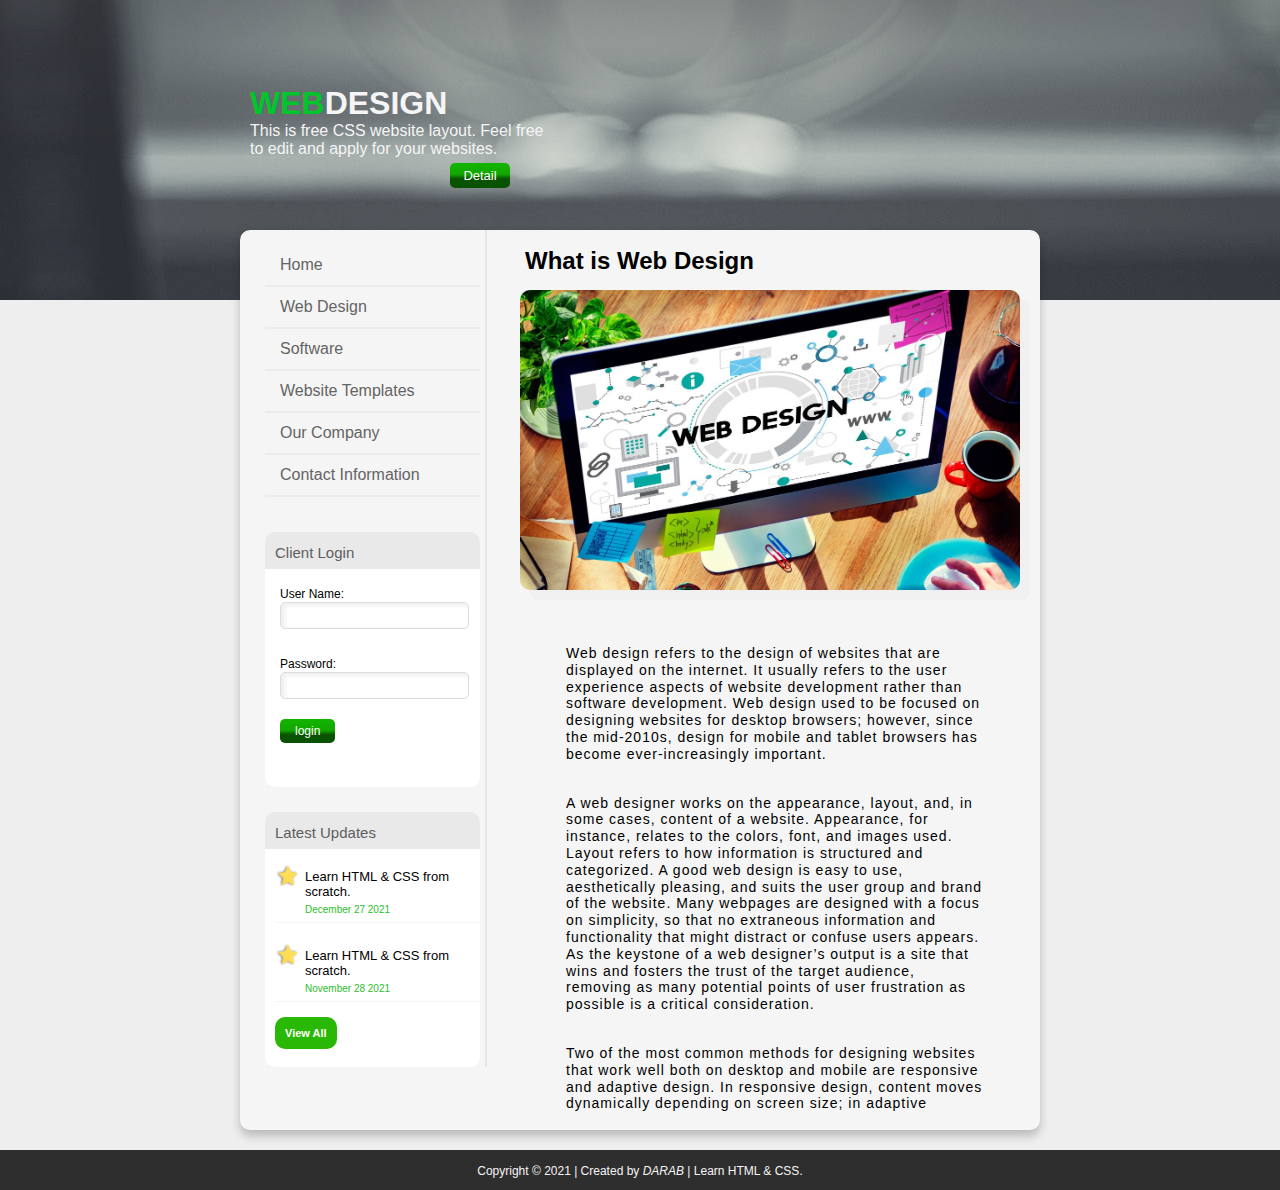
<file: web-design.html>
<!DOCTYPE html>
<html>

<head>
    <title>Website</title>
    <link rel="stylesheet" href="https://cdnjs.cloudflare.com/ajax/libs/font-awesome/4.7.0/css/font-awesome.min.css">
    <link href="css/home.css" rel="stylesheet">
</head>

<body>
    <header>
        <div id="top">
            <div class="container">
                <div id="header">
                    <h1><span>WEB</span>DESIGN</h1>
                    <p>This is free CSS website layout. Feel free to edit and apply for your websites.</p>
                    <span id="link"><a href="">Detail</a></span>
                </div>
            </div> <!-- end of top view -->
        </div> <!-- end of top-->
    </header> <!-- end of header-->
    <div id="main" class="container">
        <div id="sidebar">
            <div class="sidbar-box1">
                <ul>
                    <li><a href="index.html">Home</a></li>
                    <li><a href="web-design.html">Web Design</a></li>
                    <li><a href="software.html">Software</a></li>
                    <li><a href="website-template.html">Website Templates</a></li>
                    <li><a href="our-company.html">Our Company</a></li>
                    <li><a href="Contact-us.html">Contact Information</a></li>
                </ul>
            </div> <!-- sidebar-box end-->

            <div class="sidebar-box2">
                <form>
                    <div class="login-top">
                        <h3>Client Login</h3>
                    </div>
                    <div class="credential">
                        <span for="name">User Name:</span>
                        <input id="name" type="text" name="name">
                    </div>
                    <div class="credential">
                        <span for="pass">Password:</span>
                        <input id="pass" type="password" name="pass">
                    </div>
                    <div class="sub">
                        <input type="submit" value="login">
                    </div>
                </form>
            </div><!-- end of sidebar-box2 -->

            <div class="sidebar-box3">
                <div class="updates">
                    <h3>Latest Updates</h3>
                </div>
                <div class="update-block">
                    <p>Learn HTML & CSS from scratch.</p>
                    <time datetime="2021-12-27">December 27 2021</time>
                </div>

                <div class="update-block">
                    <p>Learn HTML & CSS from scratch.</p>
                    <time datetime="2021-11-28">November 28 2021</time>
                </div>

                <div class="down">
                    <p><a href="/">View All</a></p>
                </div>

            </div> <!-- end of sidebar-box3 -->

        </div>
        <!--end of sidebar-->

        <div class="col">
            <div>
                <h2>What is Web Design</h2>
                <div class="thumbnail">
                    <img src="images/web design.jpg" alt="our companay">
                </div>

                <div class="section">
                    <div class="our">
                        <p>Web design refers to the design of websites that are displayed on the internet. It usually
                            refers to the user experience aspects of website development rather than software
                            development. Web design used to be focused on designing websites for desktop browsers;
                            however, since the mid-2010s, design for mobile and tablet browsers has become
                            ever-increasingly important.
                        </p>

                        <p>
                            A web designer works on the appearance, layout, and, in some cases, content of a website.
                            Appearance, for instance, relates to the colors, font, and images used. Layout refers to how
                            information is structured and categorized. A good web design is easy to use, aesthetically
                            pleasing, and suits the user group and brand of the website. Many webpages are designed with
                            a focus on simplicity, so that no extraneous information and functionality that might
                            distract or confuse users appears. As the keystone of a web designer’s output is a site that
                            wins and fosters the trust of the target audience, removing as many potential points of user
                            frustration as possible is a critical consideration.
                        </p>
                        <p>
                            Two of the most common methods for designing websites that work well both on desktop and
                            mobile are responsive and adaptive design. In responsive design, content moves dynamically
                            depending on screen size; in adaptive design, the website content is fixed in layout sizes
                            that match common screen sizes. Preserving a layout that is as consistent as possible
                            between devices is crucial to maintaining user trust and engagement. As responsive design
                            can present difficulties in this regard, designers must be careful in relinquishing control
                            of how their work will appear. If they are responsible for the content as well, while they
                            may need to broaden their skillset, they will enjoy having the advantage of full control of
                            the finished product.
                        </p>
                    </div>
                </div>
            </div>
        </div>
        <!--end of col-->

    </div>

    <footer id="copyright">
        <div class="credit">
            <p class="cop">Copyright &copy; 2021 | Created by <em>DARAB</em> | Learn HTML & CSS.</p>
        </div>
    </footer>
</body>

</html>
</file>
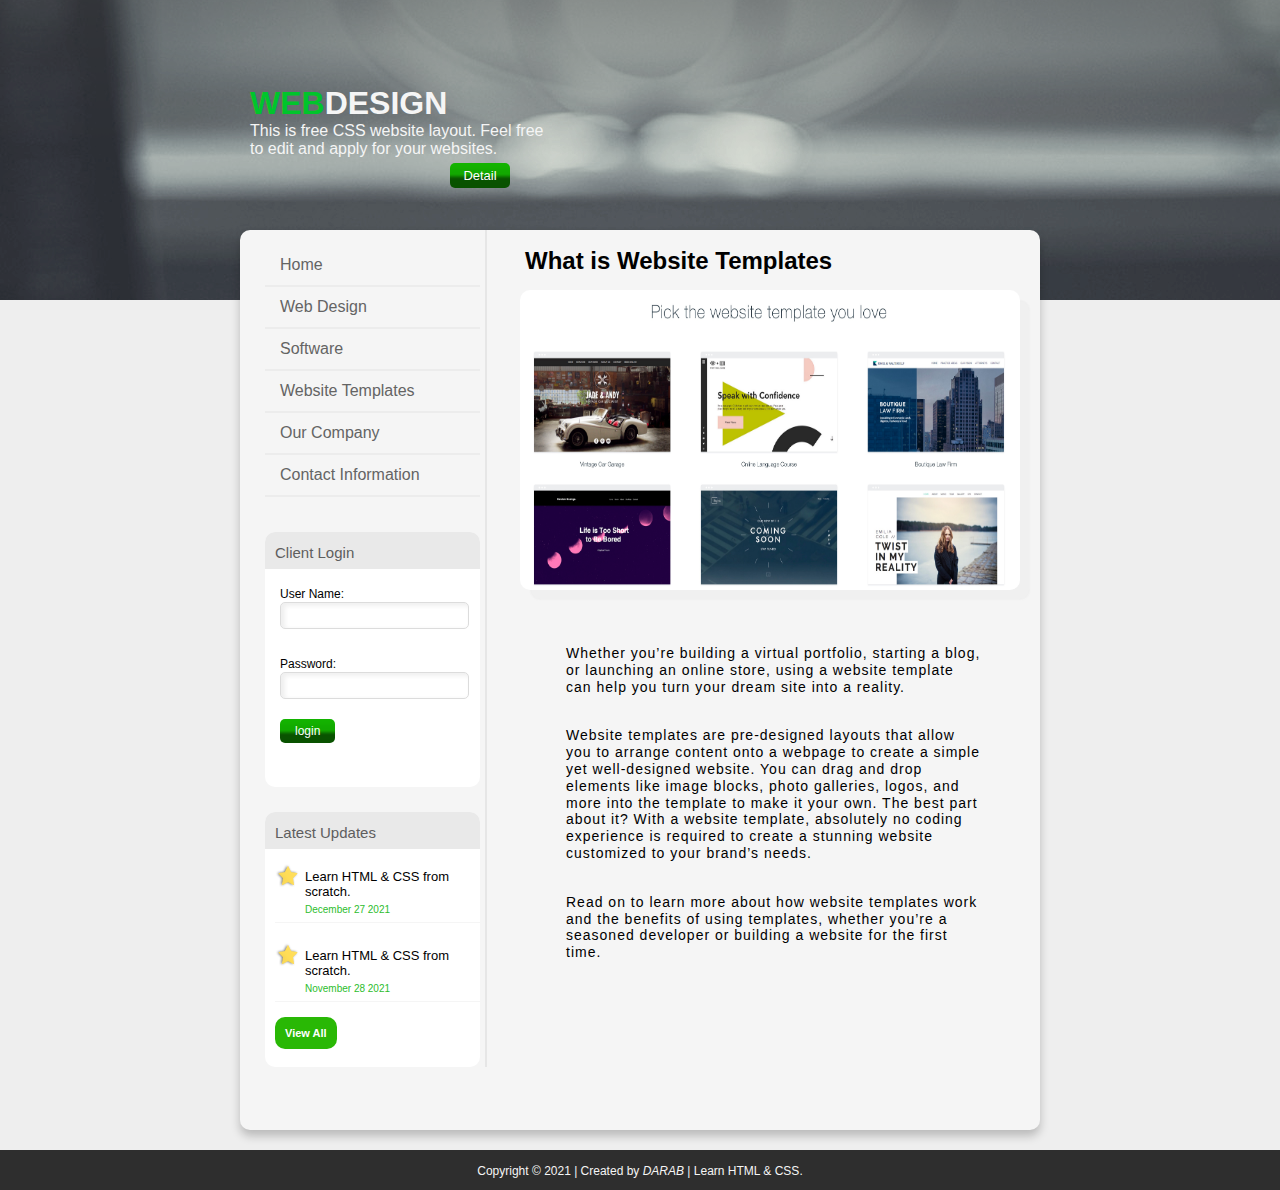
<file: website-template.html>
<!DOCTYPE html>
<html>

<head>
    <title>Website</title>
    <link rel="stylesheet" href="https://cdnjs.cloudflare.com/ajax/libs/font-awesome/4.7.0/css/font-awesome.min.css">
    <link href="css/home.css" rel="stylesheet">
</head>

<body>
    <header>
        <div id="top">
            <div class="container">
                <div id="header">
                    <h1><span>WEB</span>DESIGN</h1>
                    <p>This is free CSS website layout. Feel free to edit and apply for your websites.</p>
                    <span id="link"><a href="">Detail</a></span>
                </div>
            </div> <!-- end of top view -->
        </div> <!-- end of top-->
    </header> <!-- end of header-->
    <div id="main" class="container">
        <div id="sidebar">
            <div class="sidbar-box1">
                <ul>
                    <li><a href="index.html">Home</a></li>
                    <li><a href="web-design.html">Web Design</a></li>
                    <li><a href="software.html">Software</a></li>
                    <li><a href="website-template.html">Website Templates</a></li>
                    <li><a href="our-company.html">Our Company</a></li>
                    <li><a href="Contact-us.html">Contact Information</a></li>
                </ul>
            </div> <!-- sidebar-box end-->

            <div class="sidebar-box2">
                <form>
                    <div class="login-top">
                        <h3>Client Login</h3>
                    </div>
                    <div class="credential">
                        <span for="name">User Name:</span>
                        <input id="name" type="text" name="name">
                    </div>
                    <div class="credential">
                        <span for="pass">Password:</span>
                        <input id="pass" type="password" name="pass">
                    </div>
                    <div class="sub">
                        <input type="submit" value="login">
                    </div>
                </form>
            </div><!-- end of sidebar-box2 -->

            <div class="sidebar-box3">
                <div class="updates">
                    <h3>Latest Updates</h3>
                </div>
                <div class="update-block">
                    <p>Learn HTML & CSS from scratch.</p>
                    <time datetime="2021-12-27">December 27 2021</time>
                </div>

                <div class="update-block">
                    <p>Learn HTML & CSS from scratch.</p>
                    <time datetime="2021-11-28">November 28 2021</time>
                </div>

                <div class="down">
                    <p><a href="/">View All</a></p>
                </div>

            </div> <!-- end of sidebar-box3 -->

        </div>
        <!--end of sidebar-->

        <div class="col">
            <div>
                <h2>What is Website Templates</h2>
                <div class="thumbnail">
                    <img src="images/Website-Templates.jpg" alt="our companay">
                </div>

                <div class="section">
                    <div class="our">
                        <p>Whether you’re building a virtual portfolio, starting a blog, or launching an online store,
                            using a website template can help you turn your dream site into a reality.
                        </p>

                        <p>
                            Website templates are pre-designed layouts that allow you to arrange content onto a webpage
                            to create a simple yet well-designed website. You can drag and drop elements like image
                            blocks, photo galleries, logos, and more into the template to make it your own. The best
                            part about it? With a website template, absolutely no coding experience is required to
                            create a stunning website customized to your brand’s needs.
                        </p>

                        <p>
                            Read on to learn more about how website templates work and the benefits of using templates,
                            whether you’re a seasoned developer or building a website for the first time.
                        </p>
                    </div>
                </div>
            </div>
        </div>
        <!--end of col-->

    </div>

    <footer id="copyright">
        <div class="credit">
            <p class="cop">Copyright &copy; 2021 | Created by <em>DARAB</em> | Learn HTML & CSS.</p>
        </div>
    </footer>
</body>

</html>
</file>
<file: css/home.css>
/* ==== Color Palette ====

Body  #333

== End of Color Palette == */

*{
    padding: 0;
    margin: 0;
}

body {
    background: #eee;
    font-family: Helvetica;
}

/* Header */

.container {
    width: 800px;
    margin: 0 auto;
}

#top {
    background: url('../images/back-top.png') center center no-repeat;
    height: 300px;
    position: relative;
}

.container #header {
    width: 300px;
    margin: 80px auto;
    padding: 5px 10px;
    position: absolute;

}

#top h1 span {
    color: rgb(0, 197, 43);
}

#header h1 {
    color: whitesmoke;
}

#header p {
    color: whitesmoke;
}

#header #link {
    color: rgb(255, 255, 255);
    font-size: small;
    margin: 5px 0 0 200px;
    display: block;
    background: url('../images/button.png') top left repeat;
    width: 50px;
    padding: 5px;
    border-radius: 5px;
    text-align: center;
    border: none;
}

#link a {
    text-decoration: none;
    color: white;

}

#link a:hover {
    color: rgb(253, 255, 131);
}

/* Second Part */

#main {
    background: rgb(245, 245, 245);
    height: 900px;
    box-shadow: 0 6px 10px 0 rgba(0, 0, 0, 0.219);
    border-radius: 10px;
    margin: -80px auto 20px auto;
    float: inherit;
    position: relative;
}

/* Sidebar box 1 */

#sidebar {
    width: 240px;
    height: auto;
    margin: auto auto 0 5px;
    border-right: 2px solid rgb(230, 230, 230);
}

.sidbar-box1 {
    margin: 10px 5px 5px 10px;
    padding: 15px 0 10px 10px;
    line-height: 40px;
}

.sidbar-box1 ul {
    text-decoration: none;
    list-style: none;

}

.sidbar-box1 ul li {
    border-bottom: 2px solid rgb(236, 236, 236);
    

}

.sidbar-box1 ul li a {
    text-decoration: none;
    color: rgb(100, 100, 100);
    padding-left: 15px;
}

.sidbar-box1 ul li a:hover {
    background: url('../images/hover-arrow.png') left no-repeat;
    margin-left: 5px;
}

/* Sidebar box 2 */

.sidebar-box2 {
    margin: 25px 5px 5px 20px;
    padding: 15px 0 10px 10px;
    background: white;
    height: 230px;
    border-radius: 10px;
}

.login-top {
    background: rgb(233, 233, 233);
    height: 25px;
    padding: 12px 0 0 10px;
    margin: -15px 0 0 -10px;
    border-top-left-radius: 10px;
    border-top-right-radius: 10px;
}

.login-top h3 {
    color: rgb(94, 94, 94);
    font-weight: normal;
    font-size: 15px;
}

.credential {
    margin: 10px 0 20px 5px;
    padding: 5px 0 0 0;
}

.credential span {
    font-size: 12px;
}

.credential input {
    padding: 5px;
    border-radius: 5px;
    border: 1px solid gainsboro;
    box-shadow: inset 3px 2px 4px 1px rgba(0, 0, 0, 0.062);
}

.sub input[type="submit"] {
    padding: 5px 15px;
    font-size: 12px;
    margin-left: 5px;
    color: white;
    background: url('../images/button.png') top left repeat;
    border: none;
    border-radius: 5px;
}

/* Sidebar box 3 */

.sidebar-box3 {
    margin: 25px 5px 5px 20px;
    padding: 15px 0 10px 10px;
    background: white;
    height: 230px;
    border-radius: 10px;
}

.updates {
    background: rgb(233, 233, 233);
    height: 25px;
    padding: 12px 0 0 10px;
    margin: -15px 0 0 -10px;
    border-top-left-radius: 10px;
    border-top-right-radius: 10px;
}

.updates h3 {
    color: rgb(94, 94, 94);
    font-weight: normal;
    font-size: 15px;
}

.update-block {
    margin: 15px 0 5px 0;
    padding: 5px 5px 5px 30px;
    border-bottom: 1px solid whitesmoke;
    background: url('../images/star.png') top left no-repeat;
    float: left;
}

.update-block p {
    font-size: 13px;
}

.update-block time {
    font-size: 10px;
    color: rgb(45, 189, 45);
}

/* col */

.col {

    float: right;
    height: 880px;
    position: relative;
    clear:both;
    margin: -840px 0 0 0;
    width: 500px;
    display: block;   
}

.col img {
    width: 180px;
    height: 100px;
    margin: 15px 0 5px -20px;
    border: 4px solid #333;
    padding: 2px auto;
}

.col h2 {
    margin-top: 15px;
    margin-left: -15px;
}

.para h2, .para2 h2 {
    margin:0 0 10px 1px;
}

.para, .para2 {
    text-transform: capitalize;
    width: 300px;
    height: 90px;
    overflow: hidden;
    float: right;
    padding: 10px 10px;
    display: block;
    font-size: 11px;
    margin: 10px 5px 10px 5px;
    position: absoulte;
}

.para .rdmr {
    margin-top: 10px;
}

.para1 a, .para1 a {
    text-decoration: none;
    color: rgb(65, 65, 65);
}
.para2 .rdmr {
    margin-top: 10px;
}

.rdmr a {
    text-decoration: none;
    color: darkgreen;
}

.rdmr a:hover {
    color: yellowgreen;
}

hr {
    margin-top: 20px;
    width: 400px;
}

/* FOOTER */

#copyright {
    display: block;
    background: rgb(46, 46, 46);
    padding: 50px auto;
    height: 40px;
    color: whitesmoke;
    font-size: 12px;
}

.credit {
    width: 800px;
    margin: auto auto;
}



.credit .cop {
    padding: 14px 0 0 0;
    text-align: center;
}

.sidebar-box3 .block {
    font-size: 12px;
    margin: 10px 0 0 5px;
    display: block;
    position: relative;
    color: darkgreen;
    font-weight: bold;
}

.down {
    margin: 10px 0 10px 0;
    float: left;
    padding: 10px 10px 10px 10px;
    background: rgb(41, 184, 5);
    border-radius: 10px;
}

.down p {
    font-size: 11px;
}

.down a {
    text-decoration: none;
    text-align: center;
    color: white;
    font-weight: bold;
}


/* col 2 */

.col2{
    float: left;
    position: relative;
    clear:both;
    width: 240px;
    margin: 30px 5px 5px -20px;
    display: block;
}

.ul li {
    padding-bottom: 10px;
}

.col2 .h2 {
    font-size: 15px;
    padding: 20px 0 20px 40px;
    background: url('../images/clip.png') left no-repeat;
    
}

.col2 ul {
    padding: 10px 0 5px 5px;
    font-size: 14px;
}

.col2 ul li {
    display: block;
}

.col2 .p2 {
    font-size: 13px;

}

.col3{
    float: right;
    position: relative;
    clear:both;
    width: 250px;
    margin: -245px 5px 5px 1px;
    padding: 5px 5px 5px 5px;
    display: block;
}

.col3 .h3 {
    font-size: 15px;
    margin: 5px ;
    padding: 20px 0 20px 50px;
    background: url('../images/badge.png') left no-repeat;
    
}

.col3 ul {
    padding: 10px 0 5px 5px;
    font-size: 14px;
}

.col3 ul li {
    display: block;
    padding-bottom: 10px;
}

.col3 .p2 {
    font-size: 13px;

}

.col4 {
    float: left;
    margin: 30px 5px 5px 0;
    padding: 10px 0 10px 25px;
    width: 450px;
    font-weight: lighter;
}

.col4 h3 {
    margin-left: -20px;
}

.col4 img {
    width: 130px;
    height: 110px;
    border-color: rgb(233, 233, 233);
}

.col4 .pro1 {
    float: float;
    margin: -143px 0 0 155px;
}

.col4 .pro2 {
    float: float;
    margin: -142px 0 0 315px;
}

.all-projects {
    margin: 10px 0 0 -15px;
    font-size: 12px;
    font-weight: 400;
}

.all-projects a {
    text-decoration: none;
    color: darkgreen;

}

.line {
    border-bottom: 2px solid rgb(236, 236, 236);
    padding-bottom: 15px;
    width: 430px;
}

.hor-line {
    border-left: 2px solid rgb(236, 236, 236);
    width: 1px;
    margin-left: 220px;
    margin-top: 40px;
    height: 180px;    
}

/* Home */

.thumbnail img {
    width: 500px;
    height: 300px;
    border: none;
    border-radius: 10px;
    box-shadow: 10px 10px 1px rgba(236, 236, 236, 0.644);
}

.our {
    padding: 30px 30px 0 10px;
    margin-right: 10px;
    letter-spacing: 1px;
    line-height: 120%;
    font-size: 14px;
}

.section {
    max-height: 480px;
    padding: 1rem;
    overflow-y: auto;
    direction: ltr;
    scrollbar-color: #d4aa70 #e4e4e4;
    scrollbar-width: thin;
}

.section::-webkit-scrollbar {
    width: 20px;
  }
  
  .section::-webkit-scrollbar-track {
    background-color: #e4e4e4;
    border-radius: 100px;
  }
  
  .section::-webkit-scrollbar-thumb {
    border-radius: 100px;
    border: 5px solid transparent;
    background-clip: content-box;
    background-color: #8070d4;
  }
  

p + p {
    margin-top: 2rem;
}


/* Clear Fix */

.clearfix:after {
	visibility: hidden;
	display: block;
	content: " ";
	clear: both;
	height: 0;
	}
* html .group             { zoom: 1; } /* IE6 */
*:first-child+html .group { zoom: 1; } /* IE7 */
</file>
<file: css/contact.css>
/* ==== Color Palette ====

Body  #333

== End of Color Palette == */

*{
    padding: 0;
    margin: 0;
}

body {
    background: #eee;
    font-family: Helvetica;
}

/* Header */

.container {
    width: 800px;
    margin: 0 auto;
}

#top {
    background: url('../images/back-top.png') center center no-repeat;
    height: 300px;
    position: relative;
}

.container #header {
    width: 300px;
    margin: 80px auto;
    padding: 5px 10px;
    position: absolute;

}

#top h1 span {
    color: rgb(0, 197, 43);
}

#header h1 {
    color: whitesmoke;
}

#header p {
    color: whitesmoke;
}

#header #link {
    color: rgb(255, 255, 255);
    font-size: small;
    margin: 5px 0 0 200px;
    display: block;
    background: url('../images/button.png') top left repeat;
    width: 50px;
    padding: 5px;
    border-radius: 5px;
    text-align: center;
    border: none;
}

#link a {
    text-decoration: none;
    color: white;

}

#link a:hover {
    color: rgb(253, 255, 131);
}

/* Second Part */

#main {
    background: rgb(245, 245, 245);
    height: 900px;
    box-shadow: 0 6px 10px 0 rgba(0, 0, 0, 0.219);
    border-radius: 10px;
    margin: -80px auto 20px auto;
    float: inherit;
    position: relative;
}

/* Sidebar box 1 */

#sidebar {
    width: 240px;
    height: auto;
    margin: auto auto 0 5px;
}

.sidbar-box1 {
    margin: 10px 5px 5px 10px;
    padding: 15px 0 10px 10px;
    line-height: 40px;
}

.sidbar-box1 ul {
    text-decoration: none;
    list-style: none;

}

.sidbar-box1 ul li {
    border-bottom: 2px solid rgb(236, 236, 236);
    

}

.sidbar-box1 ul li a {
    text-decoration: none;
    color: rgb(100, 100, 100);
    padding-left: 15px;
}

.sidbar-box1 ul li a:hover {
    background: url('../images/hover-arrow.png') left no-repeat;
    margin-left: 5px;
}

/* Sidebar box 2 */

.sidebar-box2 {
    margin: 25px 5px 5px 20px;
    padding: 15px 0 10px 10px;
    background: white;
    height: 230px;
    border-radius: 10px;
}

.login-top {
    background: rgb(233, 233, 233);
    height: 25px;
    padding: 12px 0 0 10px;
    margin: -15px 0 0 -10px;
    border-top-left-radius: 10px;
    border-top-right-radius: 10px;
}

.login-top h3 {
    color: rgb(94, 94, 94);
    font-weight: normal;
    font-size: 15px;
}

.credential {
    margin: 10px 0 20px 5px;
    padding: 5px 0 0 0;
}

.credential span {
    font-size: 12px;
}

.credential input {
    padding: 5px;
    border-radius: 5px;
    border: 1px solid gainsboro;
    box-shadow: inset 3px 2px 4px 1px rgba(0, 0, 0, 0.062);
}

.sub input[type="submit"] {
    padding: 5px 15px;
    font-size: 12px;
    margin-left: 5px;
    color: white;
    background: url('../images/button.png') top left repeat;
    border: none;
    border-radius: 5px;
}

/* Sidebar box 3 */

.sidebar-box3 {
    margin: 25px 5px 5px 20px;
    padding: 15px 0 10px 10px;
    background: white;
    height: 230px;
    border-radius: 10px;
}

.updates {
    background: rgb(233, 233, 233);
    height: 25px;
    padding: 12px 0 0 10px;
    margin: -15px 0 0 -10px;
    border-top-left-radius: 10px;
    border-top-right-radius: 10px;
}

.updates h3 {
    color: rgb(94, 94, 94);
    font-weight: normal;
    font-size: 15px;
}

.update-block {
    margin: 15px 0 5px 0;
    padding: 5px 5px 5px 30px;
    border-bottom: 1px solid whitesmoke;
    background: url('../images/star.png') top left no-repeat;
    float: left;
}

.update-block p {
    font-size: 13px;
}

.update-block time {
    font-size: 10px;
    color: rgb(45, 189, 45);
}

/* col */

.col {

    float: right;
    height: 880px;
    position: relative;
    clear:both;
    margin: -840px 0 0 0;
    width: 500px;
    display: block;   
}

.col h2 {
    text-align: center;
    padding: 30px 0;
    margin-bottom: 10px;
}

/* Contact Us */

.field {
    padding: 10px 5px;
}

.field label {
    font-size: 20px;
}

.field input[type="text"] {
    width: 450px;
    height: 40px;
    border-radius: 5px;
    border: none;
    margin-top: 5px;
    padding: 5px 6px;
    font-size: 18px;
    color: darkseagreen;

}

textarea {
    width: 455px;
    border: none;
    border: 40px;
    padding: 5px 5px;
    margin: 5px 5px 5px 0;
    font-size: 15px;
    
}

.send-button input[type="submit"] {
    width: 94%;
    height: 40px;
    border: none;
    border-radius: 5px;
    color: white;
    background: darkseagreen;
    padding: 5px 5px;
    margin: 0 0 10px 5px;
}

.send-button input[type="submit"]:hover {
    background: rgb(119, 156, 119);
    cursor: pointer;
}

/* Address */

address {
    line-height: 20px;
    margin: 0 0 0 10px;
    font-size: small;
    font-family: Verdana, Geneva, Tahoma, sans-serif;
}

address li {
    text-decoration: none;
    list-style: none;
}

/* Horizontal Line Seperator */

.separator{
    display: flex;
    align-items: center;
    margin: 20px 40px;
}
  
.separator h3{
    padding: 0 2rem; /* creates the space */
    font-size: 16px;
    font-family: Arial, Helvetica, sans-serif;
}
  
.separator .line{
    flex: 1;
    height: 3px;
    background-color: rgb(231, 231, 231);
}

/* FOOTER */

#copyright {
    display: block;
    background: rgb(46, 46, 46);
    padding: 50px auto;
    height: 40px;
    color: whitesmoke;
    font-size: 12px;
}

.credit {
    width: 800px;
    margin: auto auto;
}



.credit .cop {
    padding: 14px 0 0 0;
    text-align: center;
}

.sidebar-box3 .block {
    font-size: 12px;
    margin: 10px 0 0 5px;
    display: block;
    position: relative;
    color: darkgreen;
    font-weight: bold;
}

.down {
    margin: 10px 0 10px 0;
    float: left;
    padding: 10px 10px 10px 10px;
    background: rgb(41, 184, 5);
    border-radius: 10px;
}

.down p {
    font-size: 11px;
}

.down a {
    text-decoration: none;
    text-align: center;
    color: white;
    font-weight: bold;
}


/* Clear Fix */

.clearfix:after {
	visibility: hidden;
	display: block;
	content: " ";
	clear: both;
	height: 0;
	}
* html .group             { zoom: 1; } /* IE6 */
*:first-child+html .group { zoom: 1; } /* IE7 */
</file>
